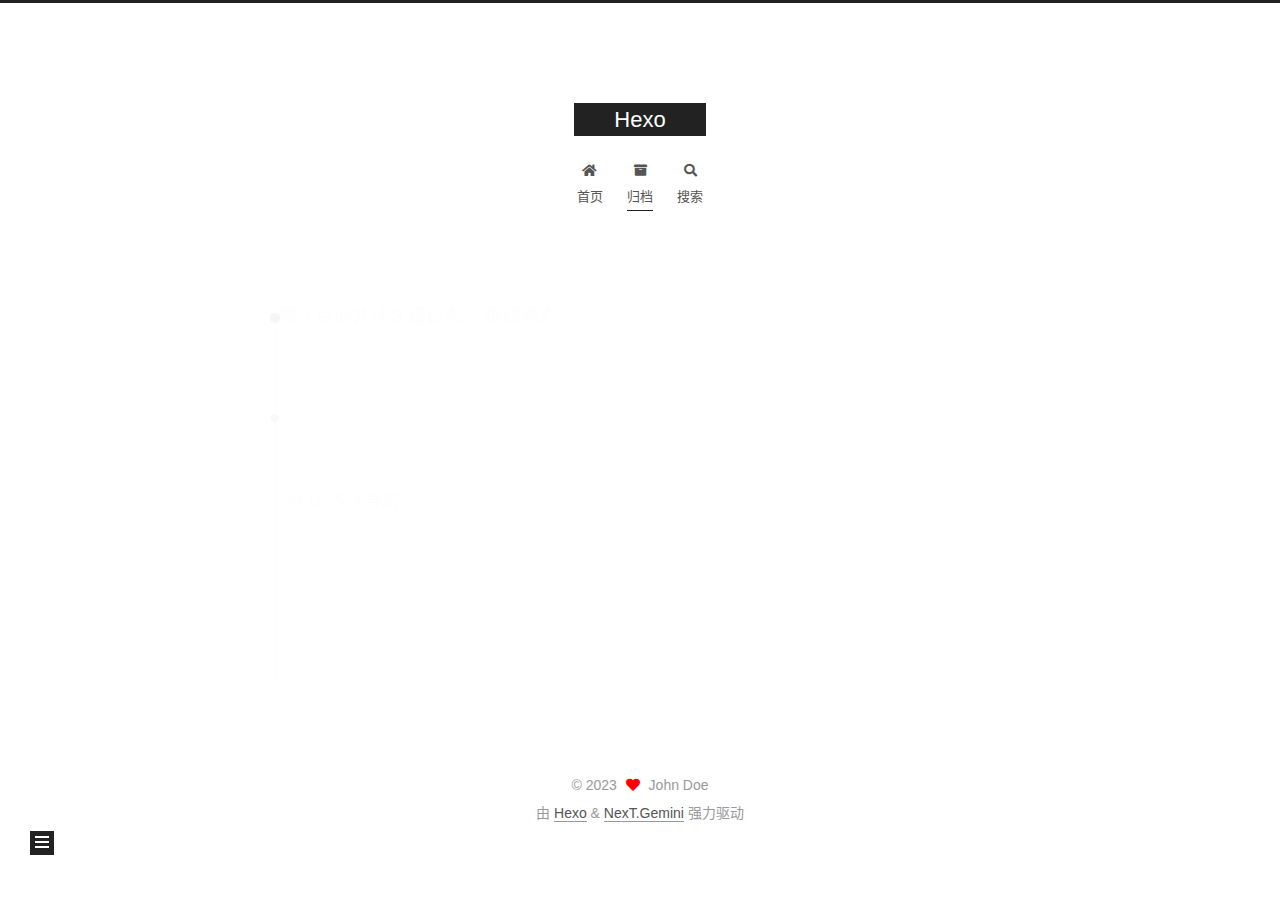
<file: archives/index.html>
<!DOCTYPE html>
<html lang="zh-CN">
<head>
  <meta charset="UTF-8">
<meta name="viewport" content="width=device-width, initial-scale=1, maximum-scale=2">
<meta name="theme-color" content="#222">
<meta name="generator" content="Hexo 6.3.0">
  <link rel="apple-touch-icon" sizes="180x180" href="/images/apple-touch-icon-next.png">
  <link rel="icon" type="image/png" sizes="32x32" href="/images/favicon-32x32-next.png">
  <link rel="icon" type="image/png" sizes="16x16" href="/images/favicon-16x16-next.png">
  <link rel="mask-icon" href="/images/logo.svg" color="#222">

<link rel="stylesheet" href="/css/main.css">


<link rel="stylesheet" href="/lib/font-awesome/css/all.min.css">

<script id="hexo-configurations">
    var NexT = window.NexT || {};
    var CONFIG = {"hostname":"example.com","root":"/","scheme":"Gemini","version":"7.8.0","exturl":false,"sidebar":{"position":"left","display":"post","padding":18,"offset":12,"onmobile":false},"copycode":{"enable":false,"show_result":false,"style":null},"back2top":{"enable":true,"sidebar":false,"scrollpercent":false},"bookmark":{"enable":false,"color":"#222","save":"auto"},"fancybox":false,"mediumzoom":false,"lazyload":false,"pangu":false,"comments":{"style":"tabs","active":null,"storage":true,"lazyload":false,"nav":null},"algolia":{"hits":{"per_page":10},"labels":{"input_placeholder":"Search for Posts","hits_empty":"We didn't find any results for the search: ${query}","hits_stats":"${hits} results found in ${time} ms"}},"localsearch":{"enable":true,"trigger":"auto","top_n_per_article":1,"unescape":false,"preload":false},"motion":{"enable":true,"async":false,"transition":{"post_block":"fadeIn","post_header":"slideDownIn","post_body":"slideDownIn","coll_header":"slideLeftIn","sidebar":"slideUpIn"}},"path":"search.xml"};
  </script>

  <meta property="og:type" content="website">
<meta property="og:title" content="Hexo">
<meta property="og:url" content="http://example.com/archives/index.html">
<meta property="og:site_name" content="Hexo">
<meta property="og:locale" content="zh_CN">
<meta property="article:author" content="John Doe">
<meta name="twitter:card" content="summary">

<link rel="canonical" href="http://example.com/archives/">


<script id="page-configurations">
  // https://hexo.io/docs/variables.html
  CONFIG.page = {
    sidebar: "",
    isHome : false,
    isPost : false,
    lang   : 'zh-CN'
  };
</script>

  <title>归档 | Hexo</title>
  






  <noscript>
  <style>
  .use-motion .brand,
  .use-motion .menu-item,
  .sidebar-inner,
  .use-motion .post-block,
  .use-motion .pagination,
  .use-motion .comments,
  .use-motion .post-header,
  .use-motion .post-body,
  .use-motion .collection-header { opacity: initial; }

  .use-motion .site-title,
  .use-motion .site-subtitle {
    opacity: initial;
    top: initial;
  }

  .use-motion .logo-line-before i { left: initial; }
  .use-motion .logo-line-after i { right: initial; }
  </style>
</noscript>

</head>

<body itemscope itemtype="http://schema.org/WebPage">
  <div class="container use-motion">
    <div class="headband"></div>

    <header class="header" itemscope itemtype="http://schema.org/WPHeader">
      <div class="header-inner"><div class="site-brand-container">
  <div class="site-nav-toggle">
    <div class="toggle" aria-label="切换导航栏">
      <span class="toggle-line toggle-line-first"></span>
      <span class="toggle-line toggle-line-middle"></span>
      <span class="toggle-line toggle-line-last"></span>
    </div>
  </div>

  <div class="site-meta">

    <a href="/" class="brand" rel="start">
      <span class="logo-line-before"><i></i></span>
      <h1 class="site-title">Hexo</h1>
      <span class="logo-line-after"><i></i></span>
    </a>
  </div>

  <div class="site-nav-right">
    <div class="toggle popup-trigger">
        <i class="fa fa-search fa-fw fa-lg"></i>
    </div>
  </div>
</div>




<nav class="site-nav">
  <ul id="menu" class="main-menu menu">
        <li class="menu-item menu-item-home">

    <a href="/" rel="section"><i class="fa fa-home fa-fw"></i>首页</a>

  </li>
        <li class="menu-item menu-item-archives">

    <a href="/archives/" rel="section"><i class="fa fa-archive fa-fw"></i>归档</a>

  </li>
      <li class="menu-item menu-item-search">
        <a role="button" class="popup-trigger"><i class="fa fa-search fa-fw"></i>搜索
        </a>
      </li>
  </ul>
</nav>



  <div class="search-pop-overlay">
    <div class="popup search-popup">
        <div class="search-header">
  <span class="search-icon">
    <i class="fa fa-search"></i>
  </span>
  <div class="search-input-container">
    <input autocomplete="off" autocapitalize="off"
           placeholder="搜索..." spellcheck="false"
           type="search" class="search-input">
  </div>
  <span class="popup-btn-close">
    <i class="fa fa-times-circle"></i>
  </span>
</div>
<div id="search-result">
  <div id="no-result">
    <i class="fa fa-spinner fa-pulse fa-5x fa-fw"></i>
  </div>
</div>

    </div>
  </div>

</div>
    </header>

    
  <div class="back-to-top">
    <i class="fa fa-arrow-up"></i>
    <span>0%</span>
  </div>


    <main class="main">
      <div class="main-inner">
        <div class="content-wrap">
          

          <div class="content archive">
            

  
  
  
  <div class="post-block">
    <div class="posts-collapse">
      <div class="collection-title">
        <span class="collection-header">嗯..! 目前共计 3 篇日志。 继续努力。</span>
      </div>

      
    <div class="collection-year">
      <span class="collection-header">2023</span>
    </div>

  <article itemscope itemtype="http://schema.org/Article">
    <header class="post-header">

      <div class="post-meta">
        <time itemprop="dateCreated"
              datetime="2023-04-15T12:15:48+08:00"
              content="2023-04-15">
          04-15
        </time>
      </div>

      <div class="post-title">
          <a class="post-title-link" href="/2023/04/15/%E4%B8%AA%E4%BA%BA%E5%AF%BC%E8%88%AA/" itemprop="url">
            <span itemprop="name">个人导航</span>
          </a>
      </div>

    </header>
  </article>

  <article itemscope itemtype="http://schema.org/Article">
    <header class="post-header">

      <div class="post-meta">
        <time itemprop="dateCreated"
              datetime="2023-04-13T15:03:13+08:00"
              content="2023-04-13">
          04-13
        </time>
      </div>

      <div class="post-title">
          <a class="post-title-link" href="/2023/04/13/%E5%88%9D%E5%A7%8B%E5%8C%96/" itemprop="url">
            <span itemprop="name">初始化</span>
          </a>
      </div>

    </header>
  </article>

  <article itemscope itemtype="http://schema.org/Article">
    <header class="post-header">

      <div class="post-meta">
        <time itemprop="dateCreated"
              datetime="2023-04-13T14:50:06+08:00"
              content="2023-04-13">
          04-13
        </time>
      </div>

      <div class="post-title">
          <a class="post-title-link" href="/2023/04/13/hello-world/" itemprop="url">
            <span itemprop="name">Hello World</span>
          </a>
      </div>

    </header>
  </article>


    </div>
  </div>
  
  
  

  



          </div>
          

<script>
  window.addEventListener('tabs:register', () => {
    let { activeClass } = CONFIG.comments;
    if (CONFIG.comments.storage) {
      activeClass = localStorage.getItem('comments_active') || activeClass;
    }
    if (activeClass) {
      let activeTab = document.querySelector(`a[href="#comment-${activeClass}"]`);
      if (activeTab) {
        activeTab.click();
      }
    }
  });
  if (CONFIG.comments.storage) {
    window.addEventListener('tabs:click', event => {
      if (!event.target.matches('.tabs-comment .tab-content .tab-pane')) return;
      let commentClass = event.target.classList[1];
      localStorage.setItem('comments_active', commentClass);
    });
  }
</script>

        </div>
          
  
  <div class="toggle sidebar-toggle">
    <span class="toggle-line toggle-line-first"></span>
    <span class="toggle-line toggle-line-middle"></span>
    <span class="toggle-line toggle-line-last"></span>
  </div>

  <aside class="sidebar">
    <div class="sidebar-inner">

      <ul class="sidebar-nav motion-element">
        <li class="sidebar-nav-toc">
          文章目录
        </li>
        <li class="sidebar-nav-overview">
          站点概览
        </li>
      </ul>

      <!--noindex-->
      <div class="post-toc-wrap sidebar-panel">
      </div>
      <!--/noindex-->

      <div class="site-overview-wrap sidebar-panel">
        <div class="site-author motion-element" itemprop="author" itemscope itemtype="http://schema.org/Person">
  <p class="site-author-name" itemprop="name">John Doe</p>
  <div class="site-description" itemprop="description"></div>
</div>
<div class="site-state-wrap motion-element">
  <nav class="site-state">
      <div class="site-state-item site-state-posts">
          <a href="/archives/">
        
          <span class="site-state-item-count">3</span>
          <span class="site-state-item-name">日志</span>
        </a>
      </div>
  </nav>
</div>



      </div>

    </div>
  </aside>
  <div id="sidebar-dimmer"></div>


      </div>
    </main>

    <footer class="footer">
      <div class="footer-inner">
        

        

<div class="copyright">
  
  &copy; 
  <span itemprop="copyrightYear">2023</span>
  <span class="with-love">
    <i class="fa fa-heart"></i>
  </span>
  <span class="author" itemprop="copyrightHolder">John Doe</span>
</div>
  <div class="powered-by">由 <a href="https://hexo.io/" class="theme-link" rel="noopener" target="_blank">Hexo</a> & <a href="https://theme-next.org/" class="theme-link" rel="noopener" target="_blank">NexT.Gemini</a> 强力驱动
  </div>

        








      </div>
    </footer>
  </div>

  
  <script src="/lib/anime.min.js"></script>
  <script src="/lib/velocity/velocity.min.js"></script>
  <script src="/lib/velocity/velocity.ui.min.js"></script>

<script src="/js/utils.js"></script>

<script src="/js/motion.js"></script>


<script src="/js/schemes/pisces.js"></script>


<script src="/js/next-boot.js"></script>




  




  
<script src="/js/local-search.js"></script>













  

  

</body>
</html>
</file>
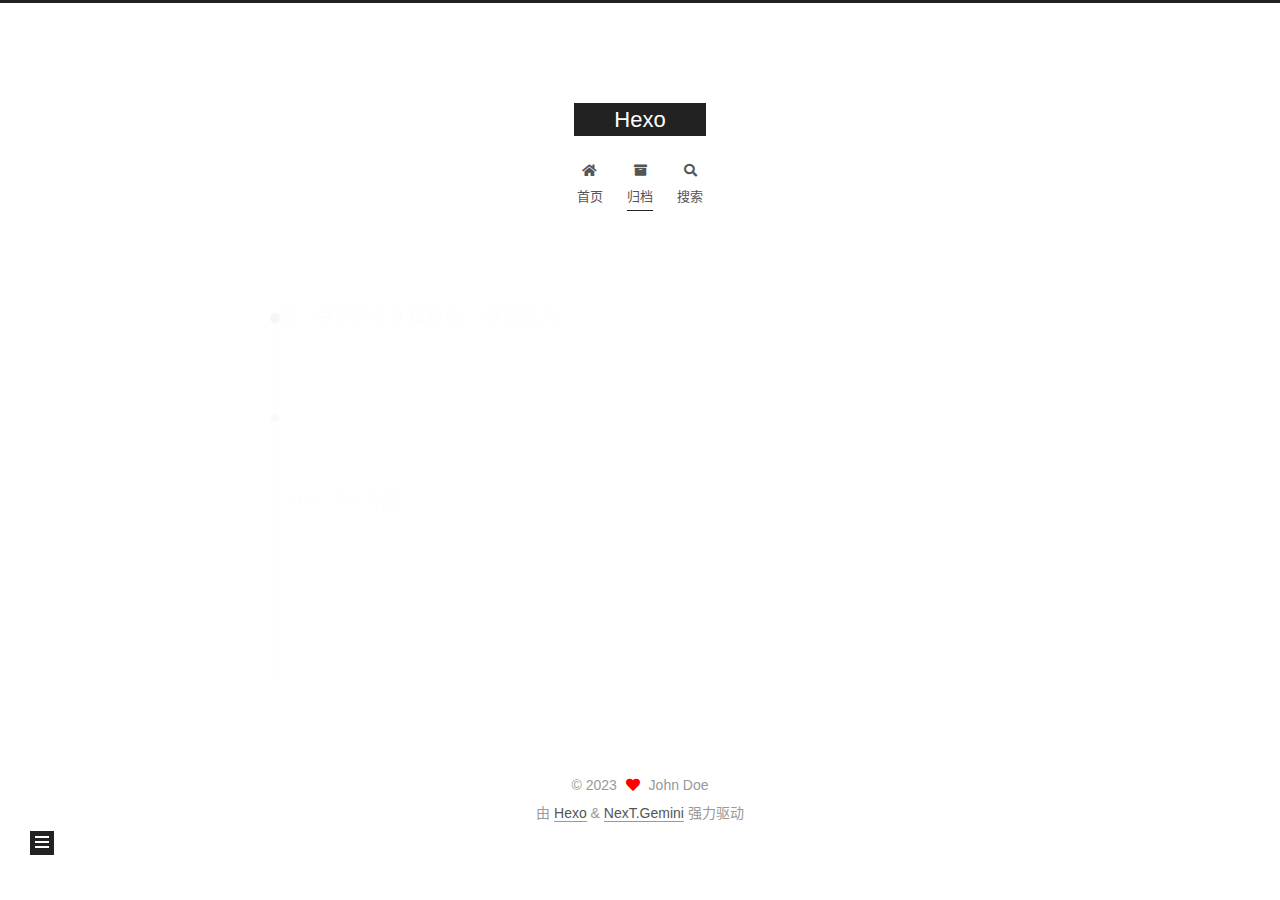
<file: archives/2023/index.html>
<!DOCTYPE html>
<html lang="zh-CN">
<head>
  <meta charset="UTF-8">
<meta name="viewport" content="width=device-width, initial-scale=1, maximum-scale=2">
<meta name="theme-color" content="#222">
<meta name="generator" content="Hexo 6.3.0">
  <link rel="apple-touch-icon" sizes="180x180" href="/images/apple-touch-icon-next.png">
  <link rel="icon" type="image/png" sizes="32x32" href="/images/favicon-32x32-next.png">
  <link rel="icon" type="image/png" sizes="16x16" href="/images/favicon-16x16-next.png">
  <link rel="mask-icon" href="/images/logo.svg" color="#222">

<link rel="stylesheet" href="/css/main.css">


<link rel="stylesheet" href="/lib/font-awesome/css/all.min.css">

<script id="hexo-configurations">
    var NexT = window.NexT || {};
    var CONFIG = {"hostname":"example.com","root":"/","scheme":"Gemini","version":"7.8.0","exturl":false,"sidebar":{"position":"left","display":"post","padding":18,"offset":12,"onmobile":false},"copycode":{"enable":false,"show_result":false,"style":null},"back2top":{"enable":true,"sidebar":false,"scrollpercent":false},"bookmark":{"enable":false,"color":"#222","save":"auto"},"fancybox":false,"mediumzoom":false,"lazyload":false,"pangu":false,"comments":{"style":"tabs","active":null,"storage":true,"lazyload":false,"nav":null},"algolia":{"hits":{"per_page":10},"labels":{"input_placeholder":"Search for Posts","hits_empty":"We didn't find any results for the search: ${query}","hits_stats":"${hits} results found in ${time} ms"}},"localsearch":{"enable":true,"trigger":"auto","top_n_per_article":1,"unescape":false,"preload":false},"motion":{"enable":true,"async":false,"transition":{"post_block":"fadeIn","post_header":"slideDownIn","post_body":"slideDownIn","coll_header":"slideLeftIn","sidebar":"slideUpIn"}},"path":"search.xml"};
  </script>

  <meta property="og:type" content="website">
<meta property="og:title" content="Hexo">
<meta property="og:url" content="http://example.com/archives/2023/index.html">
<meta property="og:site_name" content="Hexo">
<meta property="og:locale" content="zh_CN">
<meta property="article:author" content="John Doe">
<meta name="twitter:card" content="summary">

<link rel="canonical" href="http://example.com/archives/2023/">


<script id="page-configurations">
  // https://hexo.io/docs/variables.html
  CONFIG.page = {
    sidebar: "",
    isHome : false,
    isPost : false,
    lang   : 'zh-CN'
  };
</script>

  <title>归档 | Hexo</title>
  






  <noscript>
  <style>
  .use-motion .brand,
  .use-motion .menu-item,
  .sidebar-inner,
  .use-motion .post-block,
  .use-motion .pagination,
  .use-motion .comments,
  .use-motion .post-header,
  .use-motion .post-body,
  .use-motion .collection-header { opacity: initial; }

  .use-motion .site-title,
  .use-motion .site-subtitle {
    opacity: initial;
    top: initial;
  }

  .use-motion .logo-line-before i { left: initial; }
  .use-motion .logo-line-after i { right: initial; }
  </style>
</noscript>

</head>

<body itemscope itemtype="http://schema.org/WebPage">
  <div class="container use-motion">
    <div class="headband"></div>

    <header class="header" itemscope itemtype="http://schema.org/WPHeader">
      <div class="header-inner"><div class="site-brand-container">
  <div class="site-nav-toggle">
    <div class="toggle" aria-label="切换导航栏">
      <span class="toggle-line toggle-line-first"></span>
      <span class="toggle-line toggle-line-middle"></span>
      <span class="toggle-line toggle-line-last"></span>
    </div>
  </div>

  <div class="site-meta">

    <a href="/" class="brand" rel="start">
      <span class="logo-line-before"><i></i></span>
      <h1 class="site-title">Hexo</h1>
      <span class="logo-line-after"><i></i></span>
    </a>
  </div>

  <div class="site-nav-right">
    <div class="toggle popup-trigger">
        <i class="fa fa-search fa-fw fa-lg"></i>
    </div>
  </div>
</div>




<nav class="site-nav">
  <ul id="menu" class="main-menu menu">
        <li class="menu-item menu-item-home">

    <a href="/" rel="section"><i class="fa fa-home fa-fw"></i>首页</a>

  </li>
        <li class="menu-item menu-item-archives">

    <a href="/archives/" rel="section"><i class="fa fa-archive fa-fw"></i>归档</a>

  </li>
      <li class="menu-item menu-item-search">
        <a role="button" class="popup-trigger"><i class="fa fa-search fa-fw"></i>搜索
        </a>
      </li>
  </ul>
</nav>



  <div class="search-pop-overlay">
    <div class="popup search-popup">
        <div class="search-header">
  <span class="search-icon">
    <i class="fa fa-search"></i>
  </span>
  <div class="search-input-container">
    <input autocomplete="off" autocapitalize="off"
           placeholder="搜索..." spellcheck="false"
           type="search" class="search-input">
  </div>
  <span class="popup-btn-close">
    <i class="fa fa-times-circle"></i>
  </span>
</div>
<div id="search-result">
  <div id="no-result">
    <i class="fa fa-spinner fa-pulse fa-5x fa-fw"></i>
  </div>
</div>

    </div>
  </div>

</div>
    </header>

    
  <div class="back-to-top">
    <i class="fa fa-arrow-up"></i>
    <span>0%</span>
  </div>


    <main class="main">
      <div class="main-inner">
        <div class="content-wrap">
          

          <div class="content archive">
            

  
  
  
  <div class="post-block">
    <div class="posts-collapse">
      <div class="collection-title">
        <span class="collection-header">嗯..! 目前共计 3 篇日志。 继续努力。</span>
      </div>

      
    <div class="collection-year">
      <span class="collection-header">2023</span>
    </div>

  <article itemscope itemtype="http://schema.org/Article">
    <header class="post-header">

      <div class="post-meta">
        <time itemprop="dateCreated"
              datetime="2023-04-15T12:15:48+08:00"
              content="2023-04-15">
          04-15
        </time>
      </div>

      <div class="post-title">
          <a class="post-title-link" href="/2023/04/15/%E4%B8%AA%E4%BA%BA%E5%AF%BC%E8%88%AA/" itemprop="url">
            <span itemprop="name">个人导航</span>
          </a>
      </div>

    </header>
  </article>

  <article itemscope itemtype="http://schema.org/Article">
    <header class="post-header">

      <div class="post-meta">
        <time itemprop="dateCreated"
              datetime="2023-04-13T15:03:13+08:00"
              content="2023-04-13">
          04-13
        </time>
      </div>

      <div class="post-title">
          <a class="post-title-link" href="/2023/04/13/%E5%88%9D%E5%A7%8B%E5%8C%96/" itemprop="url">
            <span itemprop="name">初始化</span>
          </a>
      </div>

    </header>
  </article>

  <article itemscope itemtype="http://schema.org/Article">
    <header class="post-header">

      <div class="post-meta">
        <time itemprop="dateCreated"
              datetime="2023-04-13T14:50:06+08:00"
              content="2023-04-13">
          04-13
        </time>
      </div>

      <div class="post-title">
          <a class="post-title-link" href="/2023/04/13/hello-world/" itemprop="url">
            <span itemprop="name">Hello World</span>
          </a>
      </div>

    </header>
  </article>


    </div>
  </div>
  
  
  

  



          </div>
          

<script>
  window.addEventListener('tabs:register', () => {
    let { activeClass } = CONFIG.comments;
    if (CONFIG.comments.storage) {
      activeClass = localStorage.getItem('comments_active') || activeClass;
    }
    if (activeClass) {
      let activeTab = document.querySelector(`a[href="#comment-${activeClass}"]`);
      if (activeTab) {
        activeTab.click();
      }
    }
  });
  if (CONFIG.comments.storage) {
    window.addEventListener('tabs:click', event => {
      if (!event.target.matches('.tabs-comment .tab-content .tab-pane')) return;
      let commentClass = event.target.classList[1];
      localStorage.setItem('comments_active', commentClass);
    });
  }
</script>

        </div>
          
  
  <div class="toggle sidebar-toggle">
    <span class="toggle-line toggle-line-first"></span>
    <span class="toggle-line toggle-line-middle"></span>
    <span class="toggle-line toggle-line-last"></span>
  </div>

  <aside class="sidebar">
    <div class="sidebar-inner">

      <ul class="sidebar-nav motion-element">
        <li class="sidebar-nav-toc">
          文章目录
        </li>
        <li class="sidebar-nav-overview">
          站点概览
        </li>
      </ul>

      <!--noindex-->
      <div class="post-toc-wrap sidebar-panel">
      </div>
      <!--/noindex-->

      <div class="site-overview-wrap sidebar-panel">
        <div class="site-author motion-element" itemprop="author" itemscope itemtype="http://schema.org/Person">
  <p class="site-author-name" itemprop="name">John Doe</p>
  <div class="site-description" itemprop="description"></div>
</div>
<div class="site-state-wrap motion-element">
  <nav class="site-state">
      <div class="site-state-item site-state-posts">
          <a href="/archives/">
        
          <span class="site-state-item-count">3</span>
          <span class="site-state-item-name">日志</span>
        </a>
      </div>
  </nav>
</div>



      </div>

    </div>
  </aside>
  <div id="sidebar-dimmer"></div>


      </div>
    </main>

    <footer class="footer">
      <div class="footer-inner">
        

        

<div class="copyright">
  
  &copy; 
  <span itemprop="copyrightYear">2023</span>
  <span class="with-love">
    <i class="fa fa-heart"></i>
  </span>
  <span class="author" itemprop="copyrightHolder">John Doe</span>
</div>
  <div class="powered-by">由 <a href="https://hexo.io/" class="theme-link" rel="noopener" target="_blank">Hexo</a> & <a href="https://theme-next.org/" class="theme-link" rel="noopener" target="_blank">NexT.Gemini</a> 强力驱动
  </div>

        








      </div>
    </footer>
  </div>

  
  <script src="/lib/anime.min.js"></script>
  <script src="/lib/velocity/velocity.min.js"></script>
  <script src="/lib/velocity/velocity.ui.min.js"></script>

<script src="/js/utils.js"></script>

<script src="/js/motion.js"></script>


<script src="/js/schemes/pisces.js"></script>


<script src="/js/next-boot.js"></script>




  




  
<script src="/js/local-search.js"></script>













  

  

</body>
</html>
</file>
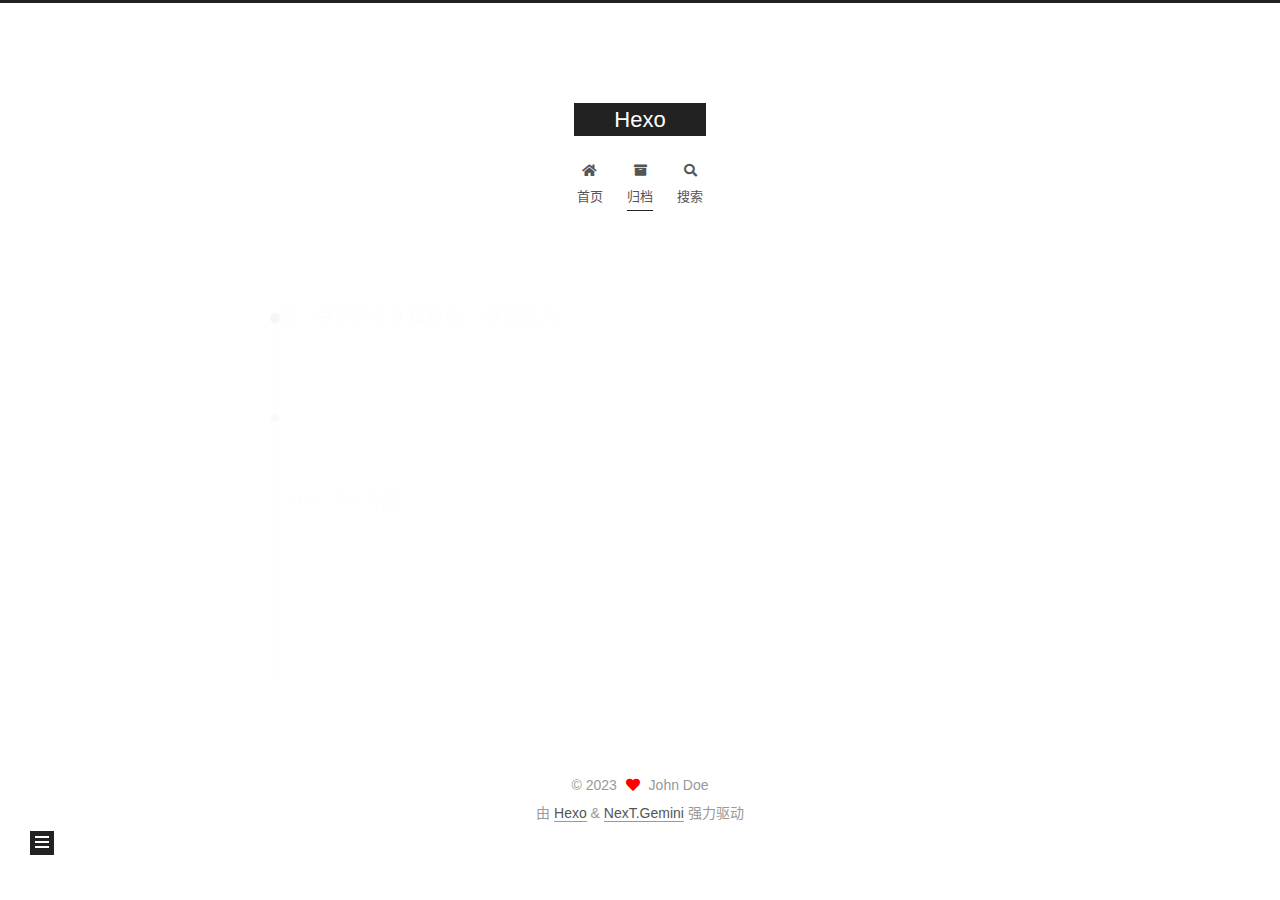
<file: archives/2023/04/index.html>
<!DOCTYPE html>
<html lang="zh-CN">
<head>
  <meta charset="UTF-8">
<meta name="viewport" content="width=device-width, initial-scale=1, maximum-scale=2">
<meta name="theme-color" content="#222">
<meta name="generator" content="Hexo 6.3.0">
  <link rel="apple-touch-icon" sizes="180x180" href="/images/apple-touch-icon-next.png">
  <link rel="icon" type="image/png" sizes="32x32" href="/images/favicon-32x32-next.png">
  <link rel="icon" type="image/png" sizes="16x16" href="/images/favicon-16x16-next.png">
  <link rel="mask-icon" href="/images/logo.svg" color="#222">

<link rel="stylesheet" href="/css/main.css">


<link rel="stylesheet" href="/lib/font-awesome/css/all.min.css">

<script id="hexo-configurations">
    var NexT = window.NexT || {};
    var CONFIG = {"hostname":"example.com","root":"/","scheme":"Gemini","version":"7.8.0","exturl":false,"sidebar":{"position":"left","display":"post","padding":18,"offset":12,"onmobile":false},"copycode":{"enable":false,"show_result":false,"style":null},"back2top":{"enable":true,"sidebar":false,"scrollpercent":false},"bookmark":{"enable":false,"color":"#222","save":"auto"},"fancybox":false,"mediumzoom":false,"lazyload":false,"pangu":false,"comments":{"style":"tabs","active":null,"storage":true,"lazyload":false,"nav":null},"algolia":{"hits":{"per_page":10},"labels":{"input_placeholder":"Search for Posts","hits_empty":"We didn't find any results for the search: ${query}","hits_stats":"${hits} results found in ${time} ms"}},"localsearch":{"enable":true,"trigger":"auto","top_n_per_article":1,"unescape":false,"preload":false},"motion":{"enable":true,"async":false,"transition":{"post_block":"fadeIn","post_header":"slideDownIn","post_body":"slideDownIn","coll_header":"slideLeftIn","sidebar":"slideUpIn"}},"path":"search.xml"};
  </script>

  <meta property="og:type" content="website">
<meta property="og:title" content="Hexo">
<meta property="og:url" content="http://example.com/archives/2023/04/index.html">
<meta property="og:site_name" content="Hexo">
<meta property="og:locale" content="zh_CN">
<meta property="article:author" content="John Doe">
<meta name="twitter:card" content="summary">

<link rel="canonical" href="http://example.com/archives/2023/04/">


<script id="page-configurations">
  // https://hexo.io/docs/variables.html
  CONFIG.page = {
    sidebar: "",
    isHome : false,
    isPost : false,
    lang   : 'zh-CN'
  };
</script>

  <title>归档 | Hexo</title>
  






  <noscript>
  <style>
  .use-motion .brand,
  .use-motion .menu-item,
  .sidebar-inner,
  .use-motion .post-block,
  .use-motion .pagination,
  .use-motion .comments,
  .use-motion .post-header,
  .use-motion .post-body,
  .use-motion .collection-header { opacity: initial; }

  .use-motion .site-title,
  .use-motion .site-subtitle {
    opacity: initial;
    top: initial;
  }

  .use-motion .logo-line-before i { left: initial; }
  .use-motion .logo-line-after i { right: initial; }
  </style>
</noscript>

</head>

<body itemscope itemtype="http://schema.org/WebPage">
  <div class="container use-motion">
    <div class="headband"></div>

    <header class="header" itemscope itemtype="http://schema.org/WPHeader">
      <div class="header-inner"><div class="site-brand-container">
  <div class="site-nav-toggle">
    <div class="toggle" aria-label="切换导航栏">
      <span class="toggle-line toggle-line-first"></span>
      <span class="toggle-line toggle-line-middle"></span>
      <span class="toggle-line toggle-line-last"></span>
    </div>
  </div>

  <div class="site-meta">

    <a href="/" class="brand" rel="start">
      <span class="logo-line-before"><i></i></span>
      <h1 class="site-title">Hexo</h1>
      <span class="logo-line-after"><i></i></span>
    </a>
  </div>

  <div class="site-nav-right">
    <div class="toggle popup-trigger">
        <i class="fa fa-search fa-fw fa-lg"></i>
    </div>
  </div>
</div>




<nav class="site-nav">
  <ul id="menu" class="main-menu menu">
        <li class="menu-item menu-item-home">

    <a href="/" rel="section"><i class="fa fa-home fa-fw"></i>首页</a>

  </li>
        <li class="menu-item menu-item-archives">

    <a href="/archives/" rel="section"><i class="fa fa-archive fa-fw"></i>归档</a>

  </li>
      <li class="menu-item menu-item-search">
        <a role="button" class="popup-trigger"><i class="fa fa-search fa-fw"></i>搜索
        </a>
      </li>
  </ul>
</nav>



  <div class="search-pop-overlay">
    <div class="popup search-popup">
        <div class="search-header">
  <span class="search-icon">
    <i class="fa fa-search"></i>
  </span>
  <div class="search-input-container">
    <input autocomplete="off" autocapitalize="off"
           placeholder="搜索..." spellcheck="false"
           type="search" class="search-input">
  </div>
  <span class="popup-btn-close">
    <i class="fa fa-times-circle"></i>
  </span>
</div>
<div id="search-result">
  <div id="no-result">
    <i class="fa fa-spinner fa-pulse fa-5x fa-fw"></i>
  </div>
</div>

    </div>
  </div>

</div>
    </header>

    
  <div class="back-to-top">
    <i class="fa fa-arrow-up"></i>
    <span>0%</span>
  </div>


    <main class="main">
      <div class="main-inner">
        <div class="content-wrap">
          

          <div class="content archive">
            

  
  
  
  <div class="post-block">
    <div class="posts-collapse">
      <div class="collection-title">
        <span class="collection-header">嗯..! 目前共计 3 篇日志。 继续努力。</span>
      </div>

      
    <div class="collection-year">
      <span class="collection-header">2023</span>
    </div>

  <article itemscope itemtype="http://schema.org/Article">
    <header class="post-header">

      <div class="post-meta">
        <time itemprop="dateCreated"
              datetime="2023-04-15T12:15:48+08:00"
              content="2023-04-15">
          04-15
        </time>
      </div>

      <div class="post-title">
          <a class="post-title-link" href="/2023/04/15/%E4%B8%AA%E4%BA%BA%E5%AF%BC%E8%88%AA/" itemprop="url">
            <span itemprop="name">个人导航</span>
          </a>
      </div>

    </header>
  </article>

  <article itemscope itemtype="http://schema.org/Article">
    <header class="post-header">

      <div class="post-meta">
        <time itemprop="dateCreated"
              datetime="2023-04-13T15:03:13+08:00"
              content="2023-04-13">
          04-13
        </time>
      </div>

      <div class="post-title">
          <a class="post-title-link" href="/2023/04/13/%E5%88%9D%E5%A7%8B%E5%8C%96/" itemprop="url">
            <span itemprop="name">初始化</span>
          </a>
      </div>

    </header>
  </article>

  <article itemscope itemtype="http://schema.org/Article">
    <header class="post-header">

      <div class="post-meta">
        <time itemprop="dateCreated"
              datetime="2023-04-13T14:50:06+08:00"
              content="2023-04-13">
          04-13
        </time>
      </div>

      <div class="post-title">
          <a class="post-title-link" href="/2023/04/13/hello-world/" itemprop="url">
            <span itemprop="name">Hello World</span>
          </a>
      </div>

    </header>
  </article>


    </div>
  </div>
  
  
  

  



          </div>
          

<script>
  window.addEventListener('tabs:register', () => {
    let { activeClass } = CONFIG.comments;
    if (CONFIG.comments.storage) {
      activeClass = localStorage.getItem('comments_active') || activeClass;
    }
    if (activeClass) {
      let activeTab = document.querySelector(`a[href="#comment-${activeClass}"]`);
      if (activeTab) {
        activeTab.click();
      }
    }
  });
  if (CONFIG.comments.storage) {
    window.addEventListener('tabs:click', event => {
      if (!event.target.matches('.tabs-comment .tab-content .tab-pane')) return;
      let commentClass = event.target.classList[1];
      localStorage.setItem('comments_active', commentClass);
    });
  }
</script>

        </div>
          
  
  <div class="toggle sidebar-toggle">
    <span class="toggle-line toggle-line-first"></span>
    <span class="toggle-line toggle-line-middle"></span>
    <span class="toggle-line toggle-line-last"></span>
  </div>

  <aside class="sidebar">
    <div class="sidebar-inner">

      <ul class="sidebar-nav motion-element">
        <li class="sidebar-nav-toc">
          文章目录
        </li>
        <li class="sidebar-nav-overview">
          站点概览
        </li>
      </ul>

      <!--noindex-->
      <div class="post-toc-wrap sidebar-panel">
      </div>
      <!--/noindex-->

      <div class="site-overview-wrap sidebar-panel">
        <div class="site-author motion-element" itemprop="author" itemscope itemtype="http://schema.org/Person">
  <p class="site-author-name" itemprop="name">John Doe</p>
  <div class="site-description" itemprop="description"></div>
</div>
<div class="site-state-wrap motion-element">
  <nav class="site-state">
      <div class="site-state-item site-state-posts">
          <a href="/archives/">
        
          <span class="site-state-item-count">3</span>
          <span class="site-state-item-name">日志</span>
        </a>
      </div>
  </nav>
</div>



      </div>

    </div>
  </aside>
  <div id="sidebar-dimmer"></div>


      </div>
    </main>

    <footer class="footer">
      <div class="footer-inner">
        

        

<div class="copyright">
  
  &copy; 
  <span itemprop="copyrightYear">2023</span>
  <span class="with-love">
    <i class="fa fa-heart"></i>
  </span>
  <span class="author" itemprop="copyrightHolder">John Doe</span>
</div>
  <div class="powered-by">由 <a href="https://hexo.io/" class="theme-link" rel="noopener" target="_blank">Hexo</a> & <a href="https://theme-next.org/" class="theme-link" rel="noopener" target="_blank">NexT.Gemini</a> 强力驱动
  </div>

        








      </div>
    </footer>
  </div>

  
  <script src="/lib/anime.min.js"></script>
  <script src="/lib/velocity/velocity.min.js"></script>
  <script src="/lib/velocity/velocity.ui.min.js"></script>

<script src="/js/utils.js"></script>

<script src="/js/motion.js"></script>


<script src="/js/schemes/pisces.js"></script>


<script src="/js/next-boot.js"></script>




  




  
<script src="/js/local-search.js"></script>













  

  

</body>
</html>
</file>
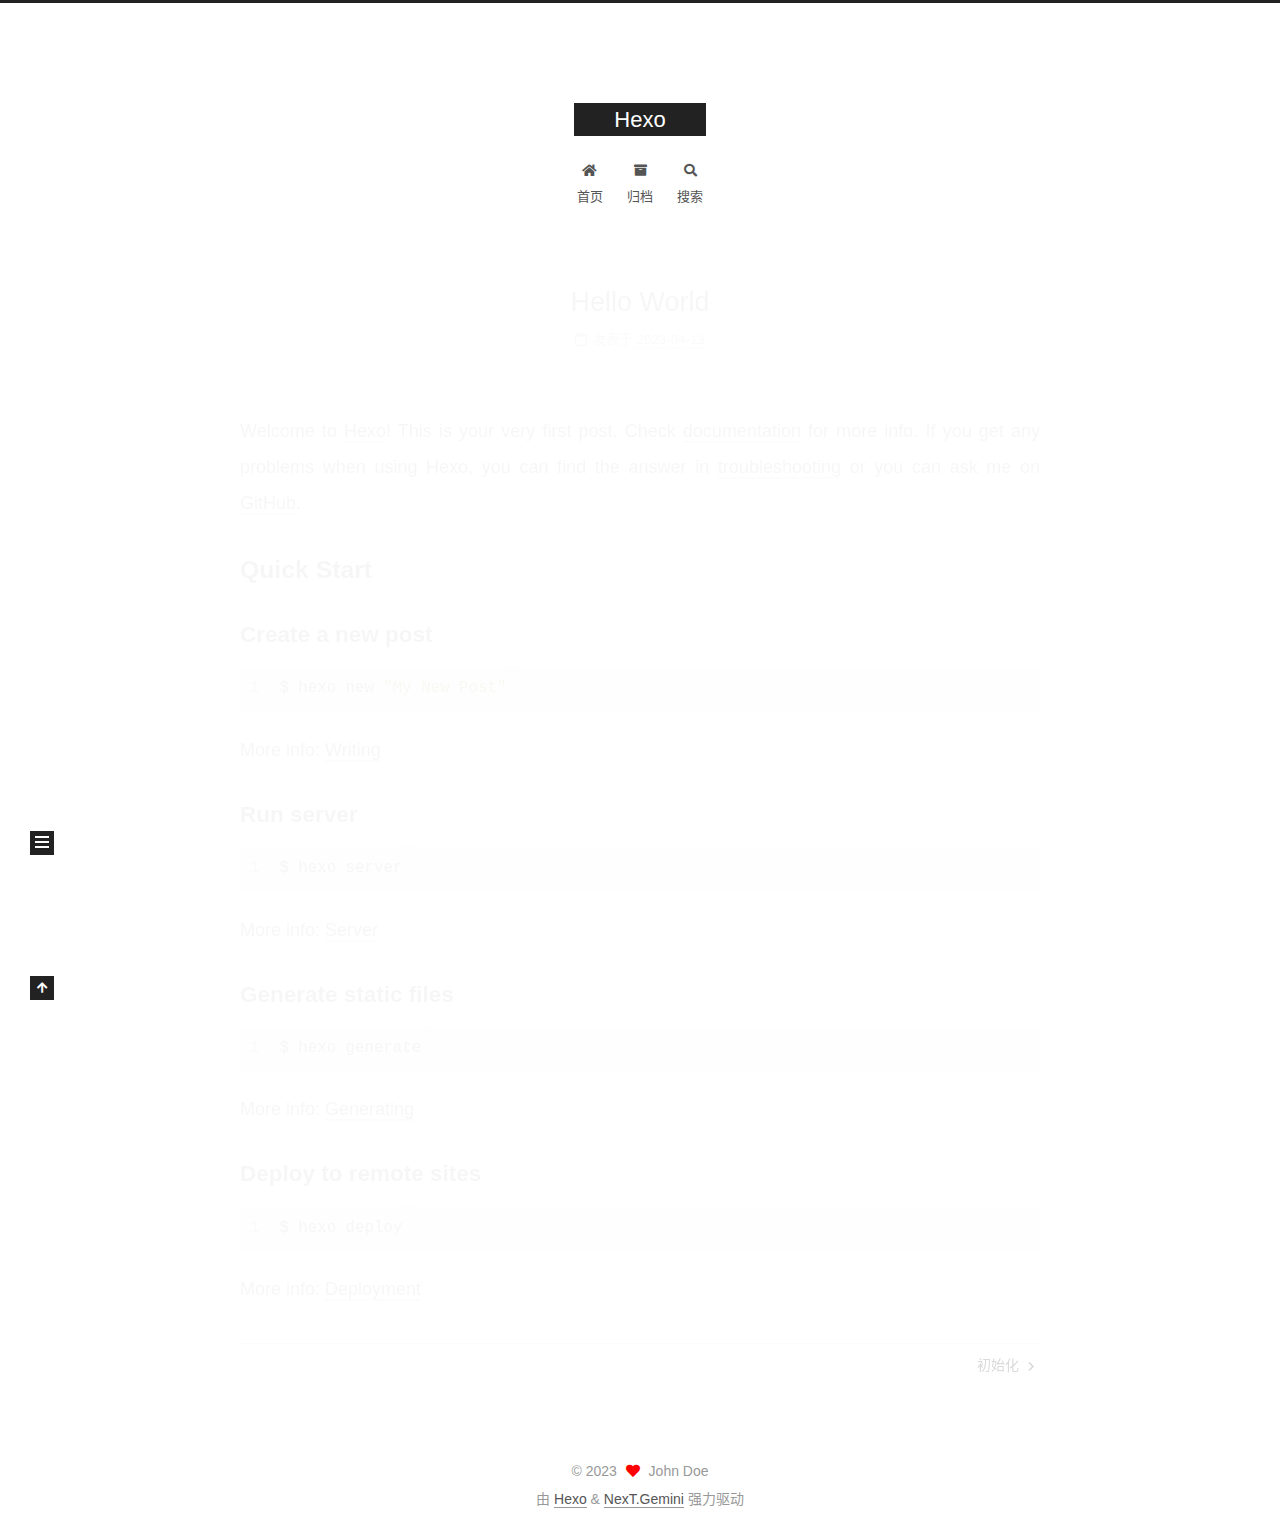
<file: 2023/04/13/hello-world/index.html>
<!DOCTYPE html>
<html lang="zh-CN">
<head>
  <meta charset="UTF-8">
<meta name="viewport" content="width=device-width, initial-scale=1, maximum-scale=2">
<meta name="theme-color" content="#222">
<meta name="generator" content="Hexo 6.3.0">
  <link rel="apple-touch-icon" sizes="180x180" href="/images/apple-touch-icon-next.png">
  <link rel="icon" type="image/png" sizes="32x32" href="/images/favicon-32x32-next.png">
  <link rel="icon" type="image/png" sizes="16x16" href="/images/favicon-16x16-next.png">
  <link rel="mask-icon" href="/images/logo.svg" color="#222">

<link rel="stylesheet" href="/css/main.css">


<link rel="stylesheet" href="/lib/font-awesome/css/all.min.css">

<script id="hexo-configurations">
    var NexT = window.NexT || {};
    var CONFIG = {"hostname":"example.com","root":"/","scheme":"Gemini","version":"7.8.0","exturl":false,"sidebar":{"position":"left","display":"post","padding":18,"offset":12,"onmobile":false},"copycode":{"enable":false,"show_result":false,"style":null},"back2top":{"enable":true,"sidebar":false,"scrollpercent":false},"bookmark":{"enable":false,"color":"#222","save":"auto"},"fancybox":false,"mediumzoom":false,"lazyload":false,"pangu":false,"comments":{"style":"tabs","active":null,"storage":true,"lazyload":false,"nav":null},"algolia":{"hits":{"per_page":10},"labels":{"input_placeholder":"Search for Posts","hits_empty":"We didn't find any results for the search: ${query}","hits_stats":"${hits} results found in ${time} ms"}},"localsearch":{"enable":true,"trigger":"auto","top_n_per_article":1,"unescape":false,"preload":false},"motion":{"enable":true,"async":false,"transition":{"post_block":"fadeIn","post_header":"slideDownIn","post_body":"slideDownIn","coll_header":"slideLeftIn","sidebar":"slideUpIn"}},"path":"search.xml"};
  </script>

  <meta name="description" content="Welcome to Hexo! This is your very first post. Check documentation for more info. If you get any problems when using Hexo, you can find the answer in troubleshooting or you can ask me on GitHub. Quick">
<meta property="og:type" content="article">
<meta property="og:title" content="Hello World">
<meta property="og:url" content="http://example.com/2023/04/13/hello-world/index.html">
<meta property="og:site_name" content="Hexo">
<meta property="og:description" content="Welcome to Hexo! This is your very first post. Check documentation for more info. If you get any problems when using Hexo, you can find the answer in troubleshooting or you can ask me on GitHub. Quick">
<meta property="og:locale" content="zh_CN">
<meta property="article:published_time" content="2023-04-13T06:50:06.236Z">
<meta property="article:modified_time" content="2023-04-13T06:50:06.236Z">
<meta property="article:author" content="John Doe">
<meta name="twitter:card" content="summary">

<link rel="canonical" href="http://example.com/2023/04/13/hello-world/">


<script id="page-configurations">
  // https://hexo.io/docs/variables.html
  CONFIG.page = {
    sidebar: "",
    isHome : false,
    isPost : true,
    lang   : 'zh-CN'
  };
</script>

  <title>Hello World | Hexo</title>
  






  <noscript>
  <style>
  .use-motion .brand,
  .use-motion .menu-item,
  .sidebar-inner,
  .use-motion .post-block,
  .use-motion .pagination,
  .use-motion .comments,
  .use-motion .post-header,
  .use-motion .post-body,
  .use-motion .collection-header { opacity: initial; }

  .use-motion .site-title,
  .use-motion .site-subtitle {
    opacity: initial;
    top: initial;
  }

  .use-motion .logo-line-before i { left: initial; }
  .use-motion .logo-line-after i { right: initial; }
  </style>
</noscript>

</head>

<body itemscope itemtype="http://schema.org/WebPage">
  <div class="container use-motion">
    <div class="headband"></div>

    <header class="header" itemscope itemtype="http://schema.org/WPHeader">
      <div class="header-inner"><div class="site-brand-container">
  <div class="site-nav-toggle">
    <div class="toggle" aria-label="切换导航栏">
      <span class="toggle-line toggle-line-first"></span>
      <span class="toggle-line toggle-line-middle"></span>
      <span class="toggle-line toggle-line-last"></span>
    </div>
  </div>

  <div class="site-meta">

    <a href="/" class="brand" rel="start">
      <span class="logo-line-before"><i></i></span>
      <h1 class="site-title">Hexo</h1>
      <span class="logo-line-after"><i></i></span>
    </a>
  </div>

  <div class="site-nav-right">
    <div class="toggle popup-trigger">
        <i class="fa fa-search fa-fw fa-lg"></i>
    </div>
  </div>
</div>




<nav class="site-nav">
  <ul id="menu" class="main-menu menu">
        <li class="menu-item menu-item-home">

    <a href="/" rel="section"><i class="fa fa-home fa-fw"></i>首页</a>

  </li>
        <li class="menu-item menu-item-archives">

    <a href="/archives/" rel="section"><i class="fa fa-archive fa-fw"></i>归档</a>

  </li>
      <li class="menu-item menu-item-search">
        <a role="button" class="popup-trigger"><i class="fa fa-search fa-fw"></i>搜索
        </a>
      </li>
  </ul>
</nav>



  <div class="search-pop-overlay">
    <div class="popup search-popup">
        <div class="search-header">
  <span class="search-icon">
    <i class="fa fa-search"></i>
  </span>
  <div class="search-input-container">
    <input autocomplete="off" autocapitalize="off"
           placeholder="搜索..." spellcheck="false"
           type="search" class="search-input">
  </div>
  <span class="popup-btn-close">
    <i class="fa fa-times-circle"></i>
  </span>
</div>
<div id="search-result">
  <div id="no-result">
    <i class="fa fa-spinner fa-pulse fa-5x fa-fw"></i>
  </div>
</div>

    </div>
  </div>

</div>
    </header>

    
  <div class="back-to-top">
    <i class="fa fa-arrow-up"></i>
    <span>0%</span>
  </div>


    <main class="main">
      <div class="main-inner">
        <div class="content-wrap">
          

          <div class="content post posts-expand">
            

    
  
  
  <article itemscope itemtype="http://schema.org/Article" class="post-block" lang="zh-CN">
    <link itemprop="mainEntityOfPage" href="http://example.com/2023/04/13/hello-world/">

    <span hidden itemprop="author" itemscope itemtype="http://schema.org/Person">
      <meta itemprop="image" content="/images/avatar.gif">
      <meta itemprop="name" content="John Doe">
      <meta itemprop="description" content="">
    </span>

    <span hidden itemprop="publisher" itemscope itemtype="http://schema.org/Organization">
      <meta itemprop="name" content="Hexo">
    </span>
      <header class="post-header">
        <h1 class="post-title" itemprop="name headline">
          Hello World
        </h1>

        <div class="post-meta">
            <span class="post-meta-item">
              <span class="post-meta-item-icon">
                <i class="far fa-calendar"></i>
              </span>
              <span class="post-meta-item-text">发表于</span>

              <time title="创建时间：2023-04-13 14:50:06" itemprop="dateCreated datePublished" datetime="2023-04-13T14:50:06+08:00">2023-04-13</time>
            </span>

          

        </div>
      </header>

    
    
    
    <div class="post-body" itemprop="articleBody">

      
        <p>Welcome to <a target="_blank" rel="noopener" href="https://hexo.io/">Hexo</a>! This is your very first post. Check <a target="_blank" rel="noopener" href="https://hexo.io/docs/">documentation</a> for more info. If you get any problems when using Hexo, you can find the answer in <a target="_blank" rel="noopener" href="https://hexo.io/docs/troubleshooting.html">troubleshooting</a> or you can ask me on <a target="_blank" rel="noopener" href="https://github.com/hexojs/hexo/issues">GitHub</a>.</p>
<h2 id="Quick-Start"><a href="#Quick-Start" class="headerlink" title="Quick Start"></a>Quick Start</h2><h3 id="Create-a-new-post"><a href="#Create-a-new-post" class="headerlink" title="Create a new post"></a>Create a new post</h3><figure class="highlight bash"><table><tr><td class="gutter"><pre><span class="line">1</span><br></pre></td><td class="code"><pre><span class="line">$ hexo new <span class="string">&quot;My New Post&quot;</span></span><br></pre></td></tr></table></figure>

<p>More info: <a target="_blank" rel="noopener" href="https://hexo.io/docs/writing.html">Writing</a></p>
<h3 id="Run-server"><a href="#Run-server" class="headerlink" title="Run server"></a>Run server</h3><figure class="highlight bash"><table><tr><td class="gutter"><pre><span class="line">1</span><br></pre></td><td class="code"><pre><span class="line">$ hexo server</span><br></pre></td></tr></table></figure>

<p>More info: <a target="_blank" rel="noopener" href="https://hexo.io/docs/server.html">Server</a></p>
<h3 id="Generate-static-files"><a href="#Generate-static-files" class="headerlink" title="Generate static files"></a>Generate static files</h3><figure class="highlight bash"><table><tr><td class="gutter"><pre><span class="line">1</span><br></pre></td><td class="code"><pre><span class="line">$ hexo generate</span><br></pre></td></tr></table></figure>

<p>More info: <a target="_blank" rel="noopener" href="https://hexo.io/docs/generating.html">Generating</a></p>
<h3 id="Deploy-to-remote-sites"><a href="#Deploy-to-remote-sites" class="headerlink" title="Deploy to remote sites"></a>Deploy to remote sites</h3><figure class="highlight bash"><table><tr><td class="gutter"><pre><span class="line">1</span><br></pre></td><td class="code"><pre><span class="line">$ hexo deploy</span><br></pre></td></tr></table></figure>

<p>More info: <a target="_blank" rel="noopener" href="https://hexo.io/docs/one-command-deployment.html">Deployment</a></p>

    </div>

    
    
    

      <footer class="post-footer">

        


        
    <div class="post-nav">
      <div class="post-nav-item"></div>
      <div class="post-nav-item">
    <a href="/2023/04/13/%E5%88%9D%E5%A7%8B%E5%8C%96/" rel="next" title="初始化">
      初始化 <i class="fa fa-chevron-right"></i>
    </a></div>
    </div>
      </footer>
    
  </article>
  
  
  



          </div>
          

<script>
  window.addEventListener('tabs:register', () => {
    let { activeClass } = CONFIG.comments;
    if (CONFIG.comments.storage) {
      activeClass = localStorage.getItem('comments_active') || activeClass;
    }
    if (activeClass) {
      let activeTab = document.querySelector(`a[href="#comment-${activeClass}"]`);
      if (activeTab) {
        activeTab.click();
      }
    }
  });
  if (CONFIG.comments.storage) {
    window.addEventListener('tabs:click', event => {
      if (!event.target.matches('.tabs-comment .tab-content .tab-pane')) return;
      let commentClass = event.target.classList[1];
      localStorage.setItem('comments_active', commentClass);
    });
  }
</script>

        </div>
          
  
  <div class="toggle sidebar-toggle">
    <span class="toggle-line toggle-line-first"></span>
    <span class="toggle-line toggle-line-middle"></span>
    <span class="toggle-line toggle-line-last"></span>
  </div>

  <aside class="sidebar">
    <div class="sidebar-inner">

      <ul class="sidebar-nav motion-element">
        <li class="sidebar-nav-toc">
          文章目录
        </li>
        <li class="sidebar-nav-overview">
          站点概览
        </li>
      </ul>

      <!--noindex-->
      <div class="post-toc-wrap sidebar-panel">
          <div class="post-toc motion-element"><ol class="nav"><li class="nav-item nav-level-2"><a class="nav-link" href="#Quick-Start"><span class="nav-number">1.</span> <span class="nav-text">Quick Start</span></a><ol class="nav-child"><li class="nav-item nav-level-3"><a class="nav-link" href="#Create-a-new-post"><span class="nav-number">1.1.</span> <span class="nav-text">Create a new post</span></a></li><li class="nav-item nav-level-3"><a class="nav-link" href="#Run-server"><span class="nav-number">1.2.</span> <span class="nav-text">Run server</span></a></li><li class="nav-item nav-level-3"><a class="nav-link" href="#Generate-static-files"><span class="nav-number">1.3.</span> <span class="nav-text">Generate static files</span></a></li><li class="nav-item nav-level-3"><a class="nav-link" href="#Deploy-to-remote-sites"><span class="nav-number">1.4.</span> <span class="nav-text">Deploy to remote sites</span></a></li></ol></li></ol></div>
      </div>
      <!--/noindex-->

      <div class="site-overview-wrap sidebar-panel">
        <div class="site-author motion-element" itemprop="author" itemscope itemtype="http://schema.org/Person">
  <p class="site-author-name" itemprop="name">John Doe</p>
  <div class="site-description" itemprop="description"></div>
</div>
<div class="site-state-wrap motion-element">
  <nav class="site-state">
      <div class="site-state-item site-state-posts">
          <a href="/archives/">
        
          <span class="site-state-item-count">3</span>
          <span class="site-state-item-name">日志</span>
        </a>
      </div>
  </nav>
</div>



      </div>

    </div>
  </aside>
  <div id="sidebar-dimmer"></div>


      </div>
    </main>

    <footer class="footer">
      <div class="footer-inner">
        

        

<div class="copyright">
  
  &copy; 
  <span itemprop="copyrightYear">2023</span>
  <span class="with-love">
    <i class="fa fa-heart"></i>
  </span>
  <span class="author" itemprop="copyrightHolder">John Doe</span>
</div>
  <div class="powered-by">由 <a href="https://hexo.io/" class="theme-link" rel="noopener" target="_blank">Hexo</a> & <a href="https://theme-next.org/" class="theme-link" rel="noopener" target="_blank">NexT.Gemini</a> 强力驱动
  </div>

        








      </div>
    </footer>
  </div>

  
  <script src="/lib/anime.min.js"></script>
  <script src="/lib/velocity/velocity.min.js"></script>
  <script src="/lib/velocity/velocity.ui.min.js"></script>

<script src="/js/utils.js"></script>

<script src="/js/motion.js"></script>


<script src="/js/schemes/pisces.js"></script>


<script src="/js/next-boot.js"></script>




  




  
<script src="/js/local-search.js"></script>













  

  

</body>
</html>
</file>
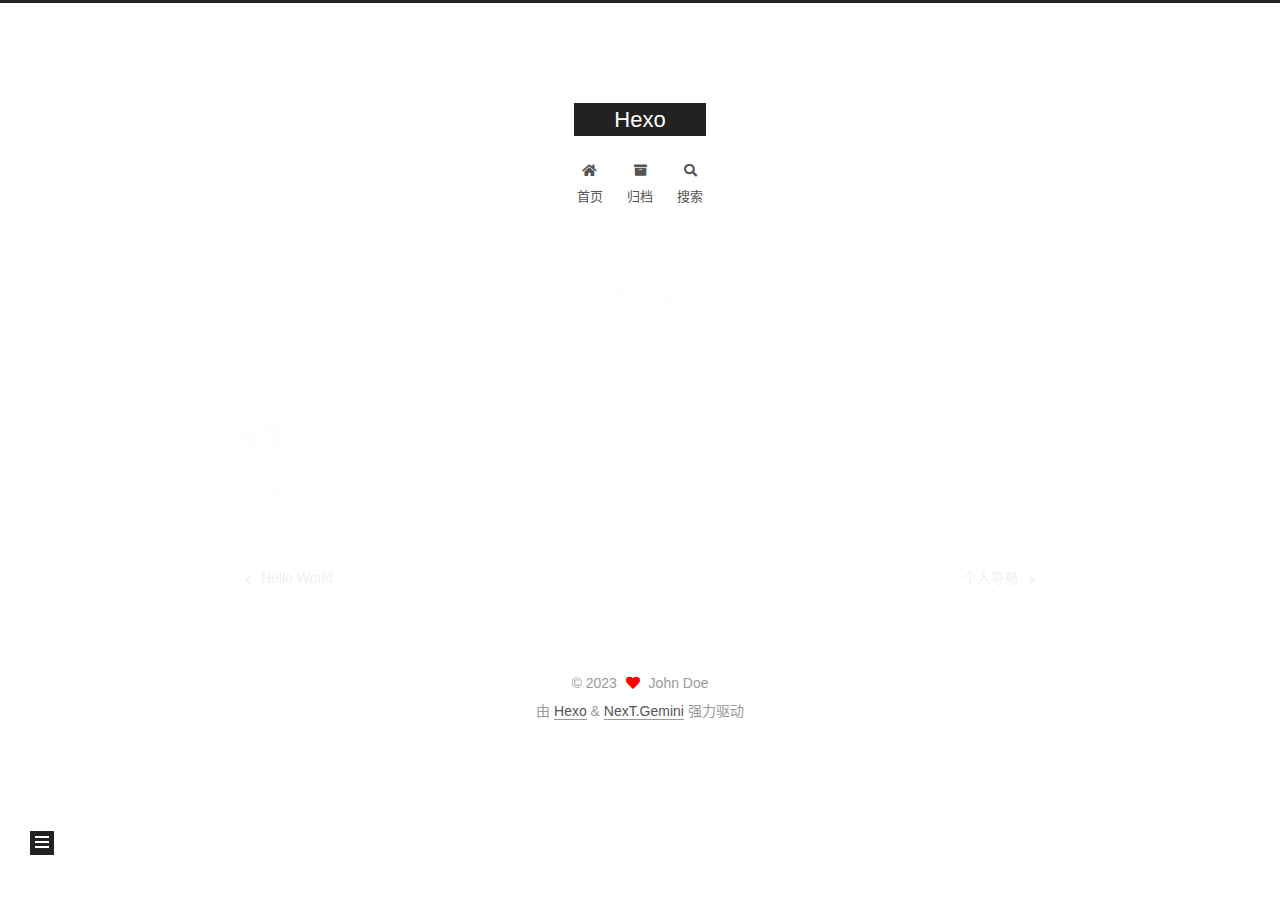
<file: 2023/04/13/初始化/index.html>
<!DOCTYPE html>
<html lang="zh-CN">
<head>
  <meta charset="UTF-8">
<meta name="viewport" content="width=device-width, initial-scale=1, maximum-scale=2">
<meta name="theme-color" content="#222">
<meta name="generator" content="Hexo 6.3.0">
  <link rel="apple-touch-icon" sizes="180x180" href="/images/apple-touch-icon-next.png">
  <link rel="icon" type="image/png" sizes="32x32" href="/images/favicon-32x32-next.png">
  <link rel="icon" type="image/png" sizes="16x16" href="/images/favicon-16x16-next.png">
  <link rel="mask-icon" href="/images/logo.svg" color="#222">

<link rel="stylesheet" href="/css/main.css">


<link rel="stylesheet" href="/lib/font-awesome/css/all.min.css">

<script id="hexo-configurations">
    var NexT = window.NexT || {};
    var CONFIG = {"hostname":"example.com","root":"/","scheme":"Gemini","version":"7.8.0","exturl":false,"sidebar":{"position":"left","display":"post","padding":18,"offset":12,"onmobile":false},"copycode":{"enable":false,"show_result":false,"style":null},"back2top":{"enable":true,"sidebar":false,"scrollpercent":false},"bookmark":{"enable":false,"color":"#222","save":"auto"},"fancybox":false,"mediumzoom":false,"lazyload":false,"pangu":false,"comments":{"style":"tabs","active":null,"storage":true,"lazyload":false,"nav":null},"algolia":{"hits":{"per_page":10},"labels":{"input_placeholder":"Search for Posts","hits_empty":"We didn't find any results for the search: ${query}","hits_stats":"${hits} results found in ${time} ms"}},"localsearch":{"enable":true,"trigger":"auto","top_n_per_article":1,"unescape":false,"preload":false},"motion":{"enable":true,"async":false,"transition":{"post_block":"fadeIn","post_header":"slideDownIn","post_body":"slideDownIn","coll_header":"slideLeftIn","sidebar":"slideUpIn"}},"path":"search.xml"};
  </script>

  <meta name="description" content="段落1- 第一段">
<meta property="og:type" content="article">
<meta property="og:title" content="初始化">
<meta property="og:url" content="http://example.com/2023/04/13/%E5%88%9D%E5%A7%8B%E5%8C%96/index.html">
<meta property="og:site_name" content="Hexo">
<meta property="og:description" content="段落1- 第一段">
<meta property="og:locale" content="zh_CN">
<meta property="article:published_time" content="2023-04-13T07:03:13.000Z">
<meta property="article:modified_time" content="2023-04-13T07:06:09.628Z">
<meta property="article:author" content="John Doe">
<meta name="twitter:card" content="summary">

<link rel="canonical" href="http://example.com/2023/04/13/%E5%88%9D%E5%A7%8B%E5%8C%96/">


<script id="page-configurations">
  // https://hexo.io/docs/variables.html
  CONFIG.page = {
    sidebar: "",
    isHome : false,
    isPost : true,
    lang   : 'zh-CN'
  };
</script>

  <title>初始化 | Hexo</title>
  






  <noscript>
  <style>
  .use-motion .brand,
  .use-motion .menu-item,
  .sidebar-inner,
  .use-motion .post-block,
  .use-motion .pagination,
  .use-motion .comments,
  .use-motion .post-header,
  .use-motion .post-body,
  .use-motion .collection-header { opacity: initial; }

  .use-motion .site-title,
  .use-motion .site-subtitle {
    opacity: initial;
    top: initial;
  }

  .use-motion .logo-line-before i { left: initial; }
  .use-motion .logo-line-after i { right: initial; }
  </style>
</noscript>

</head>

<body itemscope itemtype="http://schema.org/WebPage">
  <div class="container use-motion">
    <div class="headband"></div>

    <header class="header" itemscope itemtype="http://schema.org/WPHeader">
      <div class="header-inner"><div class="site-brand-container">
  <div class="site-nav-toggle">
    <div class="toggle" aria-label="切换导航栏">
      <span class="toggle-line toggle-line-first"></span>
      <span class="toggle-line toggle-line-middle"></span>
      <span class="toggle-line toggle-line-last"></span>
    </div>
  </div>

  <div class="site-meta">

    <a href="/" class="brand" rel="start">
      <span class="logo-line-before"><i></i></span>
      <h1 class="site-title">Hexo</h1>
      <span class="logo-line-after"><i></i></span>
    </a>
  </div>

  <div class="site-nav-right">
    <div class="toggle popup-trigger">
        <i class="fa fa-search fa-fw fa-lg"></i>
    </div>
  </div>
</div>




<nav class="site-nav">
  <ul id="menu" class="main-menu menu">
        <li class="menu-item menu-item-home">

    <a href="/" rel="section"><i class="fa fa-home fa-fw"></i>首页</a>

  </li>
        <li class="menu-item menu-item-archives">

    <a href="/archives/" rel="section"><i class="fa fa-archive fa-fw"></i>归档</a>

  </li>
      <li class="menu-item menu-item-search">
        <a role="button" class="popup-trigger"><i class="fa fa-search fa-fw"></i>搜索
        </a>
      </li>
  </ul>
</nav>



  <div class="search-pop-overlay">
    <div class="popup search-popup">
        <div class="search-header">
  <span class="search-icon">
    <i class="fa fa-search"></i>
  </span>
  <div class="search-input-container">
    <input autocomplete="off" autocapitalize="off"
           placeholder="搜索..." spellcheck="false"
           type="search" class="search-input">
  </div>
  <span class="popup-btn-close">
    <i class="fa fa-times-circle"></i>
  </span>
</div>
<div id="search-result">
  <div id="no-result">
    <i class="fa fa-spinner fa-pulse fa-5x fa-fw"></i>
  </div>
</div>

    </div>
  </div>

</div>
    </header>

    
  <div class="back-to-top">
    <i class="fa fa-arrow-up"></i>
    <span>0%</span>
  </div>


    <main class="main">
      <div class="main-inner">
        <div class="content-wrap">
          

          <div class="content post posts-expand">
            

    
  
  
  <article itemscope itemtype="http://schema.org/Article" class="post-block" lang="zh-CN">
    <link itemprop="mainEntityOfPage" href="http://example.com/2023/04/13/%E5%88%9D%E5%A7%8B%E5%8C%96/">

    <span hidden itemprop="author" itemscope itemtype="http://schema.org/Person">
      <meta itemprop="image" content="/images/avatar.gif">
      <meta itemprop="name" content="John Doe">
      <meta itemprop="description" content="">
    </span>

    <span hidden itemprop="publisher" itemscope itemtype="http://schema.org/Organization">
      <meta itemprop="name" content="Hexo">
    </span>
      <header class="post-header">
        <h1 class="post-title" itemprop="name headline">
          初始化
        </h1>

        <div class="post-meta">
            <span class="post-meta-item">
              <span class="post-meta-item-icon">
                <i class="far fa-calendar"></i>
              </span>
              <span class="post-meta-item-text">发表于</span>
              

              <time title="创建时间：2023-04-13 15:03:13 / 修改时间：15:06:09" itemprop="dateCreated datePublished" datetime="2023-04-13T15:03:13+08:00">2023-04-13</time>
            </span>

          

        </div>
      </header>

    
    
    
    <div class="post-body" itemprop="articleBody">

      
        <h3 id="段落1"><a href="#段落1" class="headerlink" title="段落1"></a>段落1</h3><pre><code>- 第一段
</code></pre>

    </div>

    
    
    

      <footer class="post-footer">

        


        
    <div class="post-nav">
      <div class="post-nav-item">
    <a href="/2023/04/13/hello-world/" rel="prev" title="Hello World">
      <i class="fa fa-chevron-left"></i> Hello World
    </a></div>
      <div class="post-nav-item">
    <a href="/2023/04/15/%E4%B8%AA%E4%BA%BA%E5%AF%BC%E8%88%AA/" rel="next" title="个人导航">
      个人导航 <i class="fa fa-chevron-right"></i>
    </a></div>
    </div>
      </footer>
    
  </article>
  
  
  



          </div>
          

<script>
  window.addEventListener('tabs:register', () => {
    let { activeClass } = CONFIG.comments;
    if (CONFIG.comments.storage) {
      activeClass = localStorage.getItem('comments_active') || activeClass;
    }
    if (activeClass) {
      let activeTab = document.querySelector(`a[href="#comment-${activeClass}"]`);
      if (activeTab) {
        activeTab.click();
      }
    }
  });
  if (CONFIG.comments.storage) {
    window.addEventListener('tabs:click', event => {
      if (!event.target.matches('.tabs-comment .tab-content .tab-pane')) return;
      let commentClass = event.target.classList[1];
      localStorage.setItem('comments_active', commentClass);
    });
  }
</script>

        </div>
          
  
  <div class="toggle sidebar-toggle">
    <span class="toggle-line toggle-line-first"></span>
    <span class="toggle-line toggle-line-middle"></span>
    <span class="toggle-line toggle-line-last"></span>
  </div>

  <aside class="sidebar">
    <div class="sidebar-inner">

      <ul class="sidebar-nav motion-element">
        <li class="sidebar-nav-toc">
          文章目录
        </li>
        <li class="sidebar-nav-overview">
          站点概览
        </li>
      </ul>

      <!--noindex-->
      <div class="post-toc-wrap sidebar-panel">
          <div class="post-toc motion-element"><ol class="nav"><li class="nav-item nav-level-3"><a class="nav-link" href="#%E6%AE%B5%E8%90%BD1"><span class="nav-number">1.</span> <span class="nav-text">段落1</span></a></li></ol></div>
      </div>
      <!--/noindex-->

      <div class="site-overview-wrap sidebar-panel">
        <div class="site-author motion-element" itemprop="author" itemscope itemtype="http://schema.org/Person">
  <p class="site-author-name" itemprop="name">John Doe</p>
  <div class="site-description" itemprop="description"></div>
</div>
<div class="site-state-wrap motion-element">
  <nav class="site-state">
      <div class="site-state-item site-state-posts">
          <a href="/archives/">
        
          <span class="site-state-item-count">3</span>
          <span class="site-state-item-name">日志</span>
        </a>
      </div>
  </nav>
</div>



      </div>

    </div>
  </aside>
  <div id="sidebar-dimmer"></div>


      </div>
    </main>

    <footer class="footer">
      <div class="footer-inner">
        

        

<div class="copyright">
  
  &copy; 
  <span itemprop="copyrightYear">2023</span>
  <span class="with-love">
    <i class="fa fa-heart"></i>
  </span>
  <span class="author" itemprop="copyrightHolder">John Doe</span>
</div>
  <div class="powered-by">由 <a href="https://hexo.io/" class="theme-link" rel="noopener" target="_blank">Hexo</a> & <a href="https://theme-next.org/" class="theme-link" rel="noopener" target="_blank">NexT.Gemini</a> 强力驱动
  </div>

        








      </div>
    </footer>
  </div>

  
  <script src="/lib/anime.min.js"></script>
  <script src="/lib/velocity/velocity.min.js"></script>
  <script src="/lib/velocity/velocity.ui.min.js"></script>

<script src="/js/utils.js"></script>

<script src="/js/motion.js"></script>


<script src="/js/schemes/pisces.js"></script>


<script src="/js/next-boot.js"></script>




  




  
<script src="/js/local-search.js"></script>













  

  

</body>
</html>
</file>
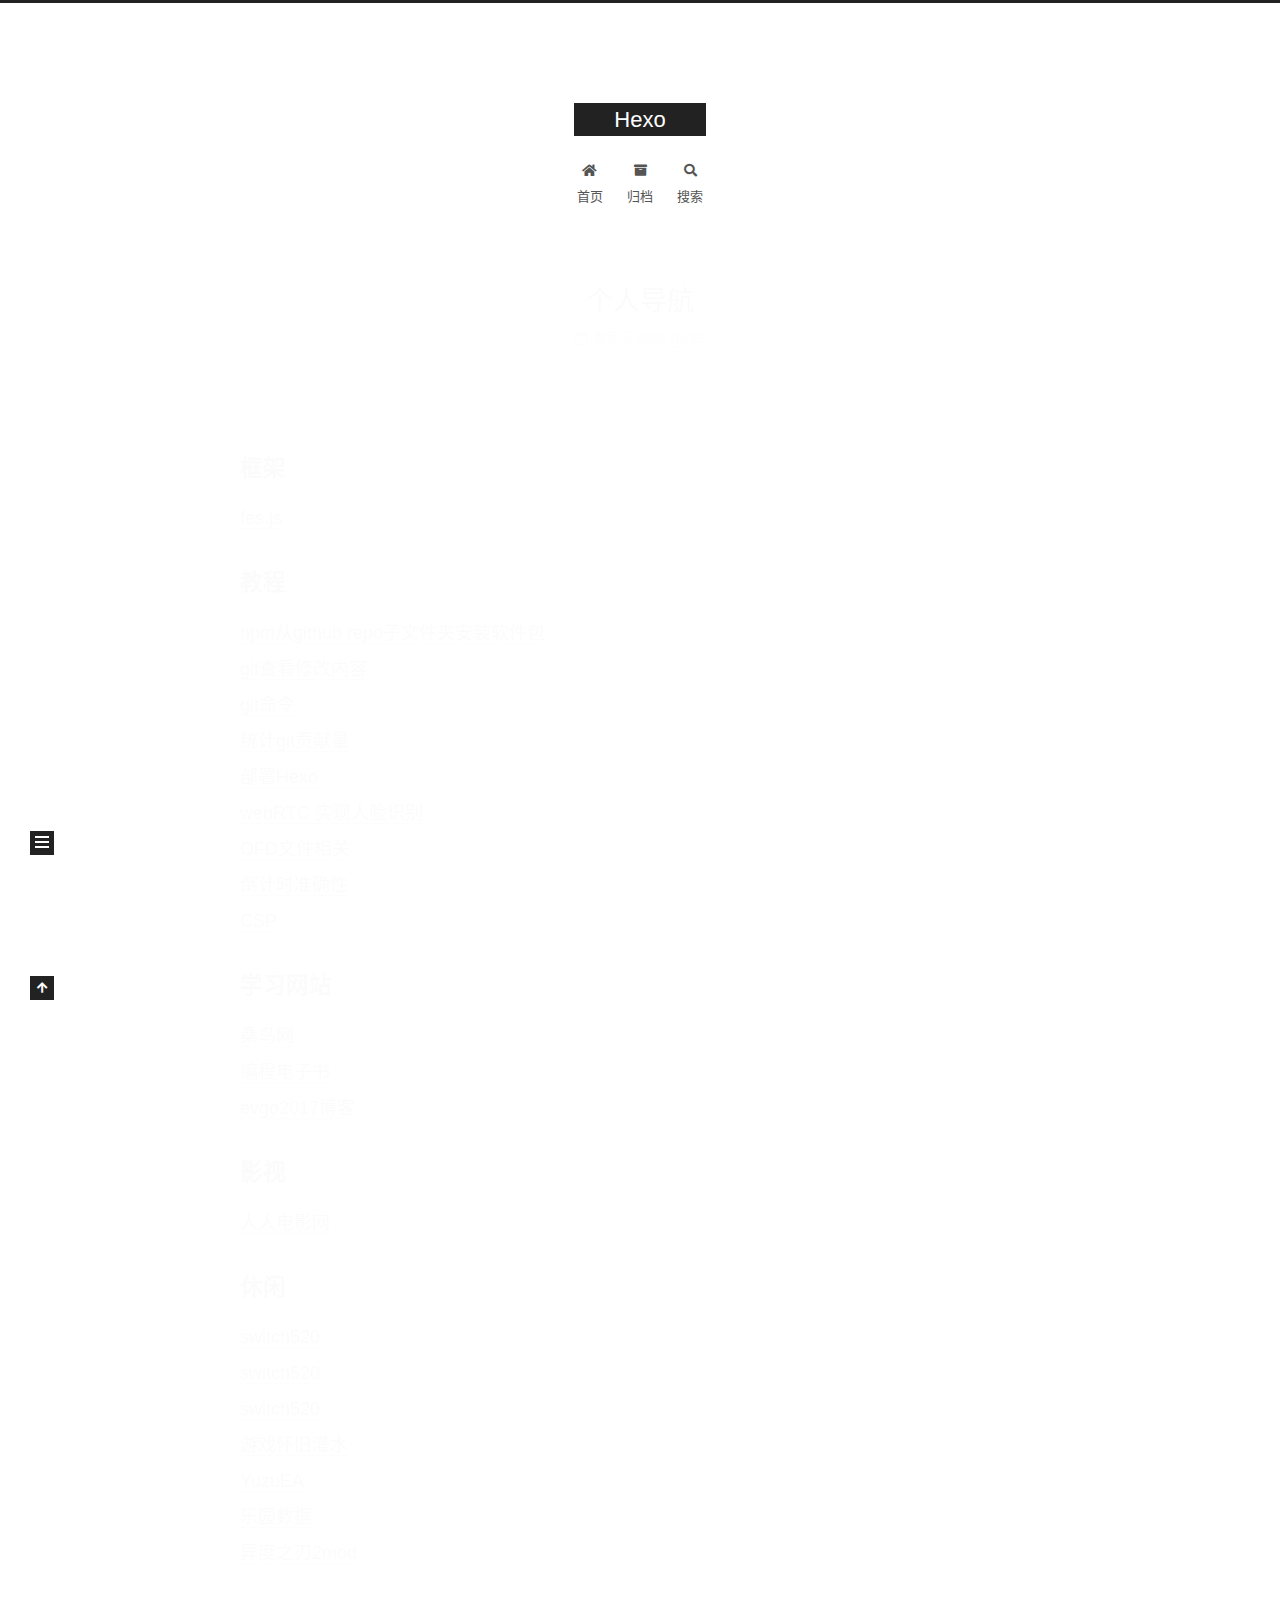
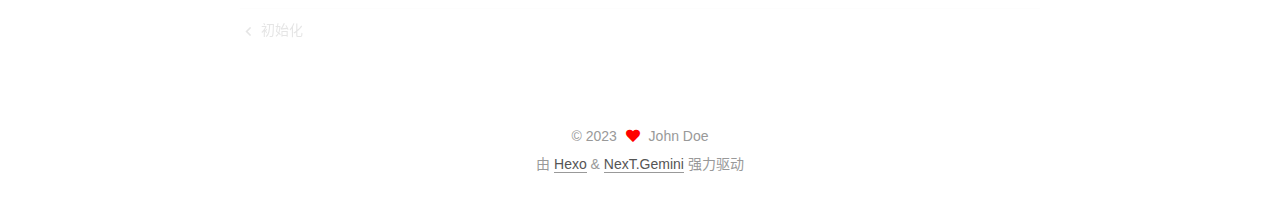
<file: 2023/04/15/个人导航/index.html>
<!DOCTYPE html>
<html lang="zh-CN">
<head>
  <meta charset="UTF-8">
<meta name="viewport" content="width=device-width, initial-scale=1, maximum-scale=2">
<meta name="theme-color" content="#222">
<meta name="generator" content="Hexo 6.3.0">
  <link rel="apple-touch-icon" sizes="180x180" href="/images/apple-touch-icon-next.png">
  <link rel="icon" type="image/png" sizes="32x32" href="/images/favicon-32x32-next.png">
  <link rel="icon" type="image/png" sizes="16x16" href="/images/favicon-16x16-next.png">
  <link rel="mask-icon" href="/images/logo.svg" color="#222">

<link rel="stylesheet" href="/css/main.css">


<link rel="stylesheet" href="/lib/font-awesome/css/all.min.css">

<script id="hexo-configurations">
    var NexT = window.NexT || {};
    var CONFIG = {"hostname":"example.com","root":"/","scheme":"Gemini","version":"7.8.0","exturl":false,"sidebar":{"position":"left","display":"post","padding":18,"offset":12,"onmobile":false},"copycode":{"enable":false,"show_result":false,"style":null},"back2top":{"enable":true,"sidebar":false,"scrollpercent":false},"bookmark":{"enable":false,"color":"#222","save":"auto"},"fancybox":false,"mediumzoom":false,"lazyload":false,"pangu":false,"comments":{"style":"tabs","active":null,"storage":true,"lazyload":false,"nav":null},"algolia":{"hits":{"per_page":10},"labels":{"input_placeholder":"Search for Posts","hits_empty":"We didn't find any results for the search: ${query}","hits_stats":"${hits} results found in ${time} ms"}},"localsearch":{"enable":true,"trigger":"auto","top_n_per_article":1,"unescape":false,"preload":false},"motion":{"enable":true,"async":false,"transition":{"post_block":"fadeIn","post_header":"slideDownIn","post_body":"slideDownIn","coll_header":"slideLeftIn","sidebar":"slideUpIn"}},"path":"search.xml"};
  </script>

  <meta name="description" content="框架fes.js 教程npm从github repo子文件夹安装软件包git查看修改内容git命令统计git贡献量部署HexowebRTC 实现人脸识别OFD文件相关倒计时准确性CSP 学习网站桑鸟网编程电子书evgo2017博客 影视人人电影网 休闲switch520switch520switch520游戏怀旧灌水YuzuEA乐园数据异度之刃2mod">
<meta property="og:type" content="article">
<meta property="og:title" content="个人导航">
<meta property="og:url" content="http://example.com/2023/04/15/%E4%B8%AA%E4%BA%BA%E5%AF%BC%E8%88%AA/index.html">
<meta property="og:site_name" content="Hexo">
<meta property="og:description" content="框架fes.js 教程npm从github repo子文件夹安装软件包git查看修改内容git命令统计git贡献量部署HexowebRTC 实现人脸识别OFD文件相关倒计时准确性CSP 学习网站桑鸟网编程电子书evgo2017博客 影视人人电影网 休闲switch520switch520switch520游戏怀旧灌水YuzuEA乐园数据异度之刃2mod">
<meta property="og:locale" content="zh_CN">
<meta property="article:published_time" content="2023-04-15T04:15:48.000Z">
<meta property="article:modified_time" content="2023-04-15T06:35:19.142Z">
<meta property="article:author" content="John Doe">
<meta name="twitter:card" content="summary">

<link rel="canonical" href="http://example.com/2023/04/15/%E4%B8%AA%E4%BA%BA%E5%AF%BC%E8%88%AA/">


<script id="page-configurations">
  // https://hexo.io/docs/variables.html
  CONFIG.page = {
    sidebar: "",
    isHome : false,
    isPost : true,
    lang   : 'zh-CN'
  };
</script>

  <title>个人导航 | Hexo</title>
  






  <noscript>
  <style>
  .use-motion .brand,
  .use-motion .menu-item,
  .sidebar-inner,
  .use-motion .post-block,
  .use-motion .pagination,
  .use-motion .comments,
  .use-motion .post-header,
  .use-motion .post-body,
  .use-motion .collection-header { opacity: initial; }

  .use-motion .site-title,
  .use-motion .site-subtitle {
    opacity: initial;
    top: initial;
  }

  .use-motion .logo-line-before i { left: initial; }
  .use-motion .logo-line-after i { right: initial; }
  </style>
</noscript>

</head>

<body itemscope itemtype="http://schema.org/WebPage">
  <div class="container use-motion">
    <div class="headband"></div>

    <header class="header" itemscope itemtype="http://schema.org/WPHeader">
      <div class="header-inner"><div class="site-brand-container">
  <div class="site-nav-toggle">
    <div class="toggle" aria-label="切换导航栏">
      <span class="toggle-line toggle-line-first"></span>
      <span class="toggle-line toggle-line-middle"></span>
      <span class="toggle-line toggle-line-last"></span>
    </div>
  </div>

  <div class="site-meta">

    <a href="/" class="brand" rel="start">
      <span class="logo-line-before"><i></i></span>
      <h1 class="site-title">Hexo</h1>
      <span class="logo-line-after"><i></i></span>
    </a>
  </div>

  <div class="site-nav-right">
    <div class="toggle popup-trigger">
        <i class="fa fa-search fa-fw fa-lg"></i>
    </div>
  </div>
</div>




<nav class="site-nav">
  <ul id="menu" class="main-menu menu">
        <li class="menu-item menu-item-home">

    <a href="/" rel="section"><i class="fa fa-home fa-fw"></i>首页</a>

  </li>
        <li class="menu-item menu-item-archives">

    <a href="/archives/" rel="section"><i class="fa fa-archive fa-fw"></i>归档</a>

  </li>
      <li class="menu-item menu-item-search">
        <a role="button" class="popup-trigger"><i class="fa fa-search fa-fw"></i>搜索
        </a>
      </li>
  </ul>
</nav>



  <div class="search-pop-overlay">
    <div class="popup search-popup">
        <div class="search-header">
  <span class="search-icon">
    <i class="fa fa-search"></i>
  </span>
  <div class="search-input-container">
    <input autocomplete="off" autocapitalize="off"
           placeholder="搜索..." spellcheck="false"
           type="search" class="search-input">
  </div>
  <span class="popup-btn-close">
    <i class="fa fa-times-circle"></i>
  </span>
</div>
<div id="search-result">
  <div id="no-result">
    <i class="fa fa-spinner fa-pulse fa-5x fa-fw"></i>
  </div>
</div>

    </div>
  </div>

</div>
    </header>

    
  <div class="back-to-top">
    <i class="fa fa-arrow-up"></i>
    <span>0%</span>
  </div>


    <main class="main">
      <div class="main-inner">
        <div class="content-wrap">
          

          <div class="content post posts-expand">
            

    
  
  
  <article itemscope itemtype="http://schema.org/Article" class="post-block" lang="zh-CN">
    <link itemprop="mainEntityOfPage" href="http://example.com/2023/04/15/%E4%B8%AA%E4%BA%BA%E5%AF%BC%E8%88%AA/">

    <span hidden itemprop="author" itemscope itemtype="http://schema.org/Person">
      <meta itemprop="image" content="/images/avatar.gif">
      <meta itemprop="name" content="John Doe">
      <meta itemprop="description" content="">
    </span>

    <span hidden itemprop="publisher" itemscope itemtype="http://schema.org/Organization">
      <meta itemprop="name" content="Hexo">
    </span>
      <header class="post-header">
        <h1 class="post-title" itemprop="name headline">
          个人导航
        </h1>

        <div class="post-meta">
            <span class="post-meta-item">
              <span class="post-meta-item-icon">
                <i class="far fa-calendar"></i>
              </span>
              <span class="post-meta-item-text">发表于</span>
              

              <time title="创建时间：2023-04-15 12:15:48 / 修改时间：14:35:19" itemprop="dateCreated datePublished" datetime="2023-04-15T12:15:48+08:00">2023-04-15</time>
            </span>

          

        </div>
      </header>

    
    
    
    <div class="post-body" itemprop="articleBody">

      
        <h3 id=""><a href="#" class="headerlink" title=""></a></h3><h3 id="框架"><a href="#框架" class="headerlink" title="框架"></a>框架</h3><p><a target="_blank" rel="noopener" href="https://fesjs.mumblefe.cn/guide/">fes.js</a></p>
<h3 id="教程"><a href="#教程" class="headerlink" title="教程"></a>教程</h3><p><a target="_blank" rel="noopener" href="https://www.codenong.com/39194648/">npm从github repo子文件夹安装软件包</a><br><a target="_blank" rel="noopener" href="https://www.cnblogs.com/beenupper/p/12526914.html">git查看修改内容</a><br><a target="_blank" rel="noopener" href="https://blog.51cto.com/u_11643026/4283230">git命令</a><br><a target="_blank" rel="noopener" href="https://www.cnblogs.com/zhangzihong/p/13986333.html?ivk_sa=1024320u">统计git贡献量</a><br><a target="_blank" rel="noopener" href="https://github.com/pineappleEA/pineapple-src">部署Hexo</a><br><a target="_blank" rel="noopener" href="https://juejin.cn/post/7176218904023433276">webRTC 实现人脸识别</a><br><a target="_blank" rel="noopener" href="https://zhuanlan.zhihu.com/p/293692210">OFD文件相关</a><br><a target="_blank" rel="noopener" href="https://blog.csdn.net/qq_23931287/article/details/102496280">倒计时准确性</a><br><a target="_blank" rel="noopener" href="https://blog.csdn.net/qq_33020901/article/details/79494449">CSP</a></p>
<h3 id="学习网站"><a href="#学习网站" class="headerlink" title="学习网站"></a>学习网站</h3><p><a target="_blank" rel="noopener" href="https://www.sangniao.com/">桑鸟网</a><br><a target="_blank" rel="noopener" href="https://github.com/Dujltqzv/Some-Many-Books">编程电子书</a><br><a target="_blank" rel="noopener" href="https://evgo2017.com/book">evgo2017博客</a></p>
<h3 id="影视"><a href="#影视" class="headerlink" title="影视"></a>影视</h3><p><a target="_blank" rel="noopener" href="https://www.rrdynb.com/movie/">人人电影网</a></p>
<h3 id="休闲"><a href="#休闲" class="headerlink" title="休闲"></a>休闲</h3><p><a target="_blank" rel="noopener" href="https://xxxxx525.com/">switch520</a><br><a target="_blank" rel="noopener" href="https://laoquzhang.com/">switch520</a><br><a target="_blank" rel="noopener" href="https://sway.office.com/6bbhaAc40C11Q6Gh">switch520</a><br><a target="_blank" rel="noopener" href="https://www.yxhjgs.com/">游戏怀旧灌水</a><br><a target="_blank" rel="noopener" href="https://github.com/pineappleEA/pineapple-src">YuzuEA</a><br><a target="_blank" rel="noopener" href="https://xenoblade2.cn/">乐园数据</a><br><a target="_blank" rel="noopener" href="https://bbs.saraba1st.com/2b/thread-2044792-1-1.html">异度之刃2mod</a></p>

    </div>

    
    
    

      <footer class="post-footer">

        


        
    <div class="post-nav">
      <div class="post-nav-item">
    <a href="/2023/04/13/%E5%88%9D%E5%A7%8B%E5%8C%96/" rel="prev" title="初始化">
      <i class="fa fa-chevron-left"></i> 初始化
    </a></div>
      <div class="post-nav-item"></div>
    </div>
      </footer>
    
  </article>
  
  
  



          </div>
          

<script>
  window.addEventListener('tabs:register', () => {
    let { activeClass } = CONFIG.comments;
    if (CONFIG.comments.storage) {
      activeClass = localStorage.getItem('comments_active') || activeClass;
    }
    if (activeClass) {
      let activeTab = document.querySelector(`a[href="#comment-${activeClass}"]`);
      if (activeTab) {
        activeTab.click();
      }
    }
  });
  if (CONFIG.comments.storage) {
    window.addEventListener('tabs:click', event => {
      if (!event.target.matches('.tabs-comment .tab-content .tab-pane')) return;
      let commentClass = event.target.classList[1];
      localStorage.setItem('comments_active', commentClass);
    });
  }
</script>

        </div>
          
  
  <div class="toggle sidebar-toggle">
    <span class="toggle-line toggle-line-first"></span>
    <span class="toggle-line toggle-line-middle"></span>
    <span class="toggle-line toggle-line-last"></span>
  </div>

  <aside class="sidebar">
    <div class="sidebar-inner">

      <ul class="sidebar-nav motion-element">
        <li class="sidebar-nav-toc">
          文章目录
        </li>
        <li class="sidebar-nav-overview">
          站点概览
        </li>
      </ul>

      <!--noindex-->
      <div class="post-toc-wrap sidebar-panel">
          <div class="post-toc motion-element"><ol class="nav"><li class="nav-item nav-level-3"><a class="nav-link"><span class="nav-number">1.</span> <span class="nav-text"></span></a></li><li class="nav-item nav-level-3"><a class="nav-link" href="#%E6%A1%86%E6%9E%B6"><span class="nav-number">2.</span> <span class="nav-text">框架</span></a></li><li class="nav-item nav-level-3"><a class="nav-link" href="#%E6%95%99%E7%A8%8B"><span class="nav-number">3.</span> <span class="nav-text">教程</span></a></li><li class="nav-item nav-level-3"><a class="nav-link" href="#%E5%AD%A6%E4%B9%A0%E7%BD%91%E7%AB%99"><span class="nav-number">4.</span> <span class="nav-text">学习网站</span></a></li><li class="nav-item nav-level-3"><a class="nav-link" href="#%E5%BD%B1%E8%A7%86"><span class="nav-number">5.</span> <span class="nav-text">影视</span></a></li><li class="nav-item nav-level-3"><a class="nav-link" href="#%E4%BC%91%E9%97%B2"><span class="nav-number">6.</span> <span class="nav-text">休闲</span></a></li></ol></div>
      </div>
      <!--/noindex-->

      <div class="site-overview-wrap sidebar-panel">
        <div class="site-author motion-element" itemprop="author" itemscope itemtype="http://schema.org/Person">
  <p class="site-author-name" itemprop="name">John Doe</p>
  <div class="site-description" itemprop="description"></div>
</div>
<div class="site-state-wrap motion-element">
  <nav class="site-state">
      <div class="site-state-item site-state-posts">
          <a href="/archives/">
        
          <span class="site-state-item-count">3</span>
          <span class="site-state-item-name">日志</span>
        </a>
      </div>
  </nav>
</div>



      </div>

    </div>
  </aside>
  <div id="sidebar-dimmer"></div>


      </div>
    </main>

    <footer class="footer">
      <div class="footer-inner">
        

        

<div class="copyright">
  
  &copy; 
  <span itemprop="copyrightYear">2023</span>
  <span class="with-love">
    <i class="fa fa-heart"></i>
  </span>
  <span class="author" itemprop="copyrightHolder">John Doe</span>
</div>
  <div class="powered-by">由 <a href="https://hexo.io/" class="theme-link" rel="noopener" target="_blank">Hexo</a> & <a href="https://theme-next.org/" class="theme-link" rel="noopener" target="_blank">NexT.Gemini</a> 强力驱动
  </div>

        








      </div>
    </footer>
  </div>

  
  <script src="/lib/anime.min.js"></script>
  <script src="/lib/velocity/velocity.min.js"></script>
  <script src="/lib/velocity/velocity.ui.min.js"></script>

<script src="/js/utils.js"></script>

<script src="/js/motion.js"></script>


<script src="/js/schemes/pisces.js"></script>


<script src="/js/next-boot.js"></script>




  




  
<script src="/js/local-search.js"></script>













  

  

</body>
</html>
</file>
<file: css/main.css>
:root {
  --body-bg-color: #fff;
  --content-bg-color: #fff;
  --card-bg-color: #f5f5f5;
  --text-color: #555;
  --blockquote-color: #666;
  --link-color: #555;
  --link-hover-color: #222;
  --brand-color: #fff;
  --brand-hover-color: #fff;
  --table-row-odd-bg-color: #f9f9f9;
  --table-row-hover-bg-color: #f5f5f5;
  --menu-item-bg-color: #f5f5f5;
  --btn-default-bg: #222;
  --btn-default-color: #fff;
  --btn-default-border-color: #222;
  --btn-default-hover-bg: #fff;
  --btn-default-hover-color: #222;
  --btn-default-hover-border-color: #222;
}
html {
  line-height: 1.15; /* 1 */
  -webkit-text-size-adjust: 100%; /* 2 */
}
body {
  margin: 0;
}
main {
  display: block;
}
h1 {
  font-size: 2em;
  margin: 0.67em 0;
}
hr {
  box-sizing: content-box; /* 1 */
  height: 0; /* 1 */
  overflow: visible; /* 2 */
}
pre {
  font-family: monospace, monospace; /* 1 */
  font-size: 1em; /* 2 */
}
a {
  background: transparent;
}
abbr[title] {
  border-bottom: none; /* 1 */
  text-decoration: underline; /* 2 */
  text-decoration: underline dotted; /* 2 */
}
b,
strong {
  font-weight: bolder;
}
code,
kbd,
samp {
  font-family: monospace, monospace; /* 1 */
  font-size: 1em; /* 2 */
}
small {
  font-size: 80%;
}
sub,
sup {
  font-size: 75%;
  line-height: 0;
  position: relative;
  vertical-align: baseline;
}
sub {
  bottom: -0.25em;
}
sup {
  top: -0.5em;
}
img {
  border-style: none;
}
button,
input,
optgroup,
select,
textarea {
  font-family: inherit; /* 1 */
  font-size: 100%; /* 1 */
  line-height: 1.15; /* 1 */
  margin: 0; /* 2 */
}
button,
input {
/* 1 */
  overflow: visible;
}
button,
select {
/* 1 */
  text-transform: none;
}
button,
[type='button'],
[type='reset'],
[type='submit'] {
  -webkit-appearance: button;
}
button::-moz-focus-inner,
[type='button']::-moz-focus-inner,
[type='reset']::-moz-focus-inner,
[type='submit']::-moz-focus-inner {
  border-style: none;
  padding: 0;
}
button:-moz-focusring,
[type='button']:-moz-focusring,
[type='reset']:-moz-focusring,
[type='submit']:-moz-focusring {
  outline: 1px dotted ButtonText;
}
fieldset {
  padding: 0.35em 0.75em 0.625em;
}
legend {
  box-sizing: border-box; /* 1 */
  color: inherit; /* 2 */
  display: table; /* 1 */
  max-width: 100%; /* 1 */
  padding: 0; /* 3 */
  white-space: normal; /* 1 */
}
progress {
  vertical-align: baseline;
}
textarea {
  overflow: auto;
}
[type='checkbox'],
[type='radio'] {
  box-sizing: border-box; /* 1 */
  padding: 0; /* 2 */
}
[type='number']::-webkit-inner-spin-button,
[type='number']::-webkit-outer-spin-button {
  height: auto;
}
[type='search'] {
  outline-offset: -2px; /* 2 */
  -webkit-appearance: textfield; /* 1 */
}
[type='search']::-webkit-search-decoration {
  -webkit-appearance: none;
}
::-webkit-file-upload-button {
  font: inherit; /* 2 */
  -webkit-appearance: button; /* 1 */
}
details {
  display: block;
}
summary {
  display: list-item;
}
template {
  display: none;
}
[hidden] {
  display: none;
}
::selection {
  background: #262a30;
  color: #eee;
}
html,
body {
  height: 100%;
}
body {
  background: var(--body-bg-color);
  color: var(--text-color);
  font-family: 'Lato', "PingFang SC", "Microsoft YaHei", sans-serif;
  font-size: 1em;
  line-height: 2;
}
@media (max-width: 991px) {
  body {
    padding-left: 0 !important;
    padding-right: 0 !important;
  }
}
h1,
h2,
h3,
h4,
h5,
h6 {
  font-family: 'Lato', "PingFang SC", "Microsoft YaHei", sans-serif;
  font-weight: bold;
  line-height: 1.5;
  margin: 20px 0 15px;
}
h1 {
  font-size: 1.5em;
}
h2 {
  font-size: 1.375em;
}
h3 {
  font-size: 1.25em;
}
h4 {
  font-size: 1.125em;
}
h5 {
  font-size: 1em;
}
h6 {
  font-size: 0.875em;
}
p {
  margin: 0 0 20px 0;
}
a,
span.exturl {
  border-bottom: 1px solid #999;
  color: var(--link-color);
  outline: 0;
  text-decoration: none;
  overflow-wrap: break-word;
  word-wrap: break-word;
  cursor: pointer;
}
a:hover,
span.exturl:hover {
  border-bottom-color: var(--link-hover-color);
  color: var(--link-hover-color);
}
iframe,
img,
video {
  display: block;
  margin-left: auto;
  margin-right: auto;
  max-width: 100%;
}
hr {
  background-image: repeating-linear-gradient(-45deg, #ddd, #ddd 4px, transparent 4px, transparent 8px);
  border: 0;
  height: 3px;
  margin: 40px 0;
}
blockquote {
  border-left: 4px solid #ddd;
  color: var(--blockquote-color);
  margin: 0;
  padding: 0 15px;
}
blockquote cite::before {
  content: '-';
  padding: 0 5px;
}
dt {
  font-weight: bold;
}
dd {
  margin: 0;
  padding: 0;
}
kbd {
  background-color: #f5f5f5;
  background-image: linear-gradient(#eee, #fff, #eee);
  border: 1px solid #ccc;
  border-radius: 0.2em;
  box-shadow: 0.1em 0.1em 0.2em rgba(0,0,0,0.1);
  color: #555;
  font-family: inherit;
  padding: 0.1em 0.3em;
  white-space: nowrap;
}
.table-container {
  overflow: auto;
}
table {
  border-collapse: collapse;
  border-spacing: 0;
  font-size: 0.875em;
  margin: 0 0 20px 0;
  width: 100%;
}
tbody tr:nth-of-type(odd) {
  background: var(--table-row-odd-bg-color);
}
tbody tr:hover {
  background: var(--table-row-hover-bg-color);
}
caption,
th,
td {
  font-weight: normal;
  padding: 8px;
  vertical-align: middle;
}
th,
td {
  border: 1px solid #ddd;
  border-bottom: 3px solid #ddd;
}
th {
  font-weight: 700;
  padding-bottom: 10px;
}
td {
  border-bottom-width: 1px;
}
.btn {
  background: var(--btn-default-bg);
  border: 2px solid var(--btn-default-border-color);
  border-radius: 0;
  color: var(--btn-default-color);
  display: inline-block;
  font-size: 0.875em;
  line-height: 2;
  padding: 0 20px;
  text-decoration: none;
  transition-property: background-color;
  transition-delay: 0s;
  transition-duration: 0.2s;
  transition-timing-function: ease-in-out;
}
.btn:hover {
  background: var(--btn-default-hover-bg);
  border-color: var(--btn-default-hover-border-color);
  color: var(--btn-default-hover-color);
}
.btn + .btn {
  margin: 0 0 8px 8px;
}
.btn .fa-fw {
  text-align: left;
  width: 1.285714285714286em;
}
.toggle {
  line-height: 0;
}
.toggle .toggle-line {
  background: #fff;
  display: inline-block;
  height: 2px;
  left: 0;
  position: relative;
  top: 0;
  transition: all 0.4s;
  vertical-align: top;
  width: 100%;
}
.toggle .toggle-line:not(:first-child) {
  margin-top: 3px;
}
.toggle.toggle-arrow .toggle-line-first {
  left: 50%;
  top: 2px;
  transform: rotate(45deg);
  width: 50%;
}
.toggle.toggle-arrow .toggle-line-middle {
  left: 2px;
  width: 90%;
}
.toggle.toggle-arrow .toggle-line-last {
  left: 50%;
  top: -2px;
  transform: rotate(-45deg);
  width: 50%;
}
.toggle.toggle-close .toggle-line-first {
  transform: rotate(-45deg);
  top: 5px;
}
.toggle.toggle-close .toggle-line-middle {
  opacity: 0;
}
.toggle.toggle-close .toggle-line-last {
  transform: rotate(45deg);
  top: -5px;
}
.highlight,
pre {
  background: #f7f7f7;
  color: #4d4d4c;
  line-height: 1.6;
  margin: 0 auto 20px;
}
pre,
code {
  font-family: consolas, Menlo, monospace, "PingFang SC", "Microsoft YaHei";
}
code {
  background: #eee;
  border-radius: 3px;
  color: #555;
  padding: 2px 4px;
  overflow-wrap: break-word;
  word-wrap: break-word;
}
.highlight *::selection {
  background: #d6d6d6;
}
.highlight pre {
  border: 0;
  margin: 0;
  padding: 10px 0;
}
.highlight table {
  border: 0;
  margin: 0;
  width: auto;
}
.highlight td {
  border: 0;
  padding: 0;
}
.highlight figcaption {
  background: #eff2f3;
  color: #4d4d4c;
  display: flex;
  font-size: 0.875em;
  justify-content: space-between;
  line-height: 1.2;
  padding: 0.5em;
}
.highlight figcaption a {
  color: #4d4d4c;
}
.highlight figcaption a:hover {
  border-bottom-color: #4d4d4c;
}
.highlight .gutter {
  -moz-user-select: none;
  -ms-user-select: none;
  -webkit-user-select: none;
  user-select: none;
}
.highlight .gutter pre {
  background: #eff2f3;
  color: #869194;
  padding-left: 10px;
  padding-right: 10px;
  text-align: right;
}
.highlight .code pre {
  background: #f7f7f7;
  padding-left: 10px;
  width: 100%;
}
.gist table {
  width: auto;
}
.gist table td {
  border: 0;
}
pre {
  overflow: auto;
  padding: 10px;
}
pre code {
  background: none;
  color: #4d4d4c;
  font-size: 0.875em;
  padding: 0;
  text-shadow: none;
}
pre .deletion {
  background: #fdd;
}
pre .addition {
  background: #dfd;
}
pre .meta {
  color: #eab700;
  -moz-user-select: none;
  -ms-user-select: none;
  -webkit-user-select: none;
  user-select: none;
}
pre .comment {
  color: #8e908c;
}
pre .variable,
pre .attribute,
pre .tag,
pre .name,
pre .regexp,
pre .ruby .constant,
pre .xml .tag .title,
pre .xml .pi,
pre .xml .doctype,
pre .html .doctype,
pre .css .id,
pre .css .class,
pre .css .pseudo {
  color: #c82829;
}
pre .number,
pre .preprocessor,
pre .built_in,
pre .builtin-name,
pre .literal,
pre .params,
pre .constant,
pre .command {
  color: #f5871f;
}
pre .ruby .class .title,
pre .css .rules .attribute,
pre .string,
pre .symbol,
pre .value,
pre .inheritance,
pre .header,
pre .ruby .symbol,
pre .xml .cdata,
pre .special,
pre .formula {
  color: #718c00;
}
pre .title,
pre .css .hexcolor {
  color: #3e999f;
}
pre .function,
pre .python .decorator,
pre .python .title,
pre .ruby .function .title,
pre .ruby .title .keyword,
pre .perl .sub,
pre .javascript .title,
pre .coffeescript .title {
  color: #4271ae;
}
pre .keyword,
pre .javascript .function {
  color: #8959a8;
}
.blockquote-center {
  border-left: none;
  margin: 40px 0;
  padding: 0;
  position: relative;
  text-align: center;
}
.blockquote-center .fa {
  display: block;
  opacity: 0.6;
  position: absolute;
  width: 100%;
}
.blockquote-center .fa-quote-left {
  border-top: 1px solid #ccc;
  text-align: left;
  top: -20px;
}
.blockquote-center .fa-quote-right {
  border-bottom: 1px solid #ccc;
  text-align: right;
  bottom: -20px;
}
.blockquote-center p,
.blockquote-center div {
  text-align: center;
}
.post-body .group-picture img {
  margin: 0 auto;
  padding: 0 3px;
}
.group-picture-row {
  margin-bottom: 6px;
  overflow: hidden;
}
.group-picture-column {
  float: left;
  margin-bottom: 10px;
}
.post-body .label {
  color: #555;
  display: inline;
  padding: 0 2px;
}
.post-body .label.default {
  background: #f0f0f0;
}
.post-body .label.primary {
  background: #efe6f7;
}
.post-body .label.info {
  background: #e5f2f8;
}
.post-body .label.success {
  background: #e7f4e9;
}
.post-body .label.warning {
  background: #fcf6e1;
}
.post-body .label.danger {
  background: #fae8eb;
}
.post-body .tabs {
  margin-bottom: 20px;
}
.post-body .tabs,
.tabs-comment {
  display: block;
  padding-top: 10px;
  position: relative;
}
.post-body .tabs ul.nav-tabs,
.tabs-comment ul.nav-tabs {
  display: flex;
  flex-wrap: wrap;
  margin: 0;
  margin-bottom: -1px;
  padding: 0;
}
@media (max-width: 413px) {
  .post-body .tabs ul.nav-tabs,
  .tabs-comment ul.nav-tabs {
    display: block;
    margin-bottom: 5px;
  }
}
.post-body .tabs ul.nav-tabs li.tab,
.tabs-comment ul.nav-tabs li.tab {
  border-bottom: 1px solid #ddd;
  border-left: 1px solid transparent;
  border-right: 1px solid transparent;
  border-top: 3px solid transparent;
  flex-grow: 1;
  list-style-type: none;
  border-radius: 0 0 0 0;
}
@media (max-width: 413px) {
  .post-body .tabs ul.nav-tabs li.tab,
  .tabs-comment ul.nav-tabs li.tab {
    border-bottom: 1px solid transparent;
    border-left: 3px solid transparent;
    border-right: 1px solid transparent;
    border-top: 1px solid transparent;
  }
}
@media (max-width: 413px) {
  .post-body .tabs ul.nav-tabs li.tab,
  .tabs-comment ul.nav-tabs li.tab {
    border-radius: 0;
  }
}
.post-body .tabs ul.nav-tabs li.tab a,
.tabs-comment ul.nav-tabs li.tab a {
  border-bottom: initial;
  display: block;
  line-height: 1.8;
  outline: 0;
  padding: 0.25em 0.75em;
  text-align: center;
  transition-delay: 0s;
  transition-duration: 0.2s;
  transition-timing-function: ease-out;
}
.post-body .tabs ul.nav-tabs li.tab a i,
.tabs-comment ul.nav-tabs li.tab a i {
  width: 1.285714285714286em;
}
.post-body .tabs ul.nav-tabs li.tab.active,
.tabs-comment ul.nav-tabs li.tab.active {
  border-bottom: 1px solid transparent;
  border-left: 1px solid #ddd;
  border-right: 1px solid #ddd;
  border-top: 3px solid #fc6423;
}
@media (max-width: 413px) {
  .post-body .tabs ul.nav-tabs li.tab.active,
  .tabs-comment ul.nav-tabs li.tab.active {
    border-bottom: 1px solid #ddd;
    border-left: 3px solid #fc6423;
    border-right: 1px solid #ddd;
    border-top: 1px solid #ddd;
  }
}
.post-body .tabs ul.nav-tabs li.tab.active a,
.tabs-comment ul.nav-tabs li.tab.active a {
  color: var(--link-color);
  cursor: default;
}
.post-body .tabs .tab-content .tab-pane,
.tabs-comment .tab-content .tab-pane {
  border: 1px solid #ddd;
  border-top: 0;
  padding: 20px 20px 0 20px;
  border-radius: 0;
}
.post-body .tabs .tab-content .tab-pane:not(.active),
.tabs-comment .tab-content .tab-pane:not(.active) {
  display: none;
}
.post-body .tabs .tab-content .tab-pane.active,
.tabs-comment .tab-content .tab-pane.active {
  display: block;
}
.post-body .tabs .tab-content .tab-pane.active:nth-of-type(1),
.tabs-comment .tab-content .tab-pane.active:nth-of-type(1) {
  border-radius: 0 0 0 0;
}
@media (max-width: 413px) {
  .post-body .tabs .tab-content .tab-pane.active:nth-of-type(1),
  .tabs-comment .tab-content .tab-pane.active:nth-of-type(1) {
    border-radius: 0;
  }
}
.post-body .note {
  border-radius: 3px;
  margin-bottom: 20px;
  padding: 1em;
  position: relative;
  border: 1px solid #eee;
  border-left-width: 5px;
}
.post-body .note h2,
.post-body .note h3,
.post-body .note h4,
.post-body .note h5,
.post-body .note h6 {
  margin-top: 0;
  border-bottom: initial;
  margin-bottom: 0;
  padding-top: 0;
}
.post-body .note p:first-child,
.post-body .note ul:first-child,
.post-body .note ol:first-child,
.post-body .note table:first-child,
.post-body .note pre:first-child,
.post-body .note blockquote:first-child,
.post-body .note img:first-child {
  margin-top: 0;
}
.post-body .note p:last-child,
.post-body .note ul:last-child,
.post-body .note ol:last-child,
.post-body .note table:last-child,
.post-body .note pre:last-child,
.post-body .note blockquote:last-child,
.post-body .note img:last-child {
  margin-bottom: 0;
}
.post-body .note.default {
  border-left-color: #777;
}
.post-body .note.default h2,
.post-body .note.default h3,
.post-body .note.default h4,
.post-body .note.default h5,
.post-body .note.default h6 {
  color: #777;
}
.post-body .note.primary {
  border-left-color: #6f42c1;
}
.post-body .note.primary h2,
.post-body .note.primary h3,
.post-body .note.primary h4,
.post-body .note.primary h5,
.post-body .note.primary h6 {
  color: #6f42c1;
}
.post-body .note.info {
  border-left-color: #428bca;
}
.post-body .note.info h2,
.post-body .note.info h3,
.post-body .note.info h4,
.post-body .note.info h5,
.post-body .note.info h6 {
  color: #428bca;
}
.post-body .note.success {
  border-left-color: #5cb85c;
}
.post-body .note.success h2,
.post-body .note.success h3,
.post-body .note.success h4,
.post-body .note.success h5,
.post-body .note.success h6 {
  color: #5cb85c;
}
.post-body .note.warning {
  border-left-color: #f0ad4e;
}
.post-body .note.warning h2,
.post-body .note.warning h3,
.post-body .note.warning h4,
.post-body .note.warning h5,
.post-body .note.warning h6 {
  color: #f0ad4e;
}
.post-body .note.danger {
  border-left-color: #d9534f;
}
.post-body .note.danger h2,
.post-body .note.danger h3,
.post-body .note.danger h4,
.post-body .note.danger h5,
.post-body .note.danger h6 {
  color: #d9534f;
}
.pagination .prev,
.pagination .next,
.pagination .page-number,
.pagination .space {
  display: inline-block;
  margin: 0 10px;
  padding: 0 11px;
  position: relative;
  top: -1px;
}
@media (max-width: 767px) {
  .pagination .prev,
  .pagination .next,
  .pagination .page-number,
  .pagination .space {
    margin: 0 5px;
  }
}
.pagination {
  border-top: 1px solid #eee;
  margin: 120px 0 0;
  text-align: center;
}
.pagination .prev,
.pagination .next,
.pagination .page-number {
  border-bottom: 0;
  border-top: 1px solid #eee;
  transition-property: border-color;
  transition-delay: 0s;
  transition-duration: 0.2s;
  transition-timing-function: ease-in-out;
}
.pagination .prev:hover,
.pagination .next:hover,
.pagination .page-number:hover {
  border-top-color: #222;
}
.pagination .space {
  margin: 0;
  padding: 0;
}
.pagination .prev {
  margin-left: 0;
}
.pagination .next {
  margin-right: 0;
}
.pagination .page-number.current {
  background: #ccc;
  border-top-color: #ccc;
  color: #fff;
}
@media (max-width: 767px) {
  .pagination {
    border-top: none;
  }
  .pagination .prev,
  .pagination .next,
  .pagination .page-number {
    border-bottom: 1px solid #eee;
    border-top: 0;
    margin-bottom: 10px;
    padding: 0 10px;
  }
  .pagination .prev:hover,
  .pagination .next:hover,
  .pagination .page-number:hover {
    border-bottom-color: #222;
  }
}
.comments {
  margin-top: 60px;
  overflow: hidden;
}
.comment-button-group {
  display: flex;
  flex-wrap: wrap-reverse;
  justify-content: center;
  margin: 1em 0;
}
.comment-button-group .comment-button {
  margin: 0.1em 0.2em;
}
.comment-button-group .comment-button.active {
  background: var(--btn-default-hover-bg);
  border-color: var(--btn-default-hover-border-color);
  color: var(--btn-default-hover-color);
}
.comment-position {
  display: none;
}
.comment-position.active {
  display: block;
}
.tabs-comment {
  background: var(--content-bg-color);
  margin-top: 4em;
  padding-top: 0;
}
.tabs-comment .comments {
  border: 0;
  box-shadow: none;
  margin-top: 0;
  padding-top: 0;
}
.container {
  min-height: 100%;
  position: relative;
}
.main-inner {
  margin: 0 auto;
  width: 700px;
}
@media (min-width: 1200px) {
  .main-inner {
    width: 800px;
  }
}
@media (min-width: 1600px) {
  .main-inner {
    width: 900px;
  }
}
@media (max-width: 767px) {
  .content-wrap {
    padding: 0 20px;
  }
}
.header {
  background: transparent;
}
.header-inner {
  margin: 0 auto;
  width: 700px;
}
@media (min-width: 1200px) {
  .header-inner {
    width: 800px;
  }
}
@media (min-width: 1600px) {
  .header-inner {
    width: 900px;
  }
}
.site-brand-container {
  display: flex;
  flex-shrink: 0;
  padding: 0 10px;
}
.headband {
  background: #222;
  height: 3px;
}
.site-meta {
  flex-grow: 1;
  text-align: center;
}
@media (max-width: 767px) {
  .site-meta {
    text-align: center;
  }
}
.brand {
  border-bottom: none;
  color: var(--brand-color);
  display: inline-block;
  line-height: 1.375em;
  padding: 0 40px;
  position: relative;
}
.brand:hover {
  color: var(--brand-hover-color);
}
.site-title {
  font-family: 'Lato', "PingFang SC", "Microsoft YaHei", sans-serif;
  font-size: 1.375em;
  font-weight: normal;
  margin: 0;
}
.site-subtitle {
  color: #999;
  font-size: 0.8125em;
  margin: 10px 0;
}
.use-motion .brand {
  opacity: 0;
}
.use-motion .site-title,
.use-motion .site-subtitle,
.use-motion .custom-logo-image {
  opacity: 0;
  position: relative;
  top: -10px;
}
.site-nav-toggle,
.site-nav-right {
  display: none;
}
@media (max-width: 767px) {
  .site-nav-toggle,
  .site-nav-right {
    display: flex;
    flex-direction: column;
    justify-content: center;
  }
}
.site-nav-toggle .toggle,
.site-nav-right .toggle {
  color: var(--text-color);
  padding: 10px;
  width: 22px;
}
.site-nav-toggle .toggle .toggle-line,
.site-nav-right .toggle .toggle-line {
  background: var(--text-color);
  border-radius: 1px;
}
.site-nav {
  display: block;
}
@media (max-width: 767px) {
  .site-nav {
    clear: both;
    display: none;
  }
}
.site-nav.site-nav-on {
  display: block;
}
.menu {
  margin-top: 20px;
  padding-left: 0;
  text-align: center;
}
.menu-item {
  display: inline-block;
  list-style: none;
  margin: 0 10px;
}
@media (max-width: 767px) {
  .menu-item {
    display: block;
    margin-top: 10px;
  }
  .menu-item.menu-item-search {
    display: none;
  }
}
.menu-item a,
.menu-item span.exturl {
  border-bottom: 0;
  display: block;
  font-size: 0.8125em;
  transition-property: border-color;
  transition-delay: 0s;
  transition-duration: 0.2s;
  transition-timing-function: ease-in-out;
}
@media (hover: none) {
  .menu-item a:hover,
  .menu-item span.exturl:hover {
    border-bottom-color: transparent !important;
  }
}
.menu-item .fa,
.menu-item .fab,
.menu-item .far,
.menu-item .fas {
  margin-right: 8px;
}
.menu-item .badge {
  display: inline-block;
  font-weight: bold;
  line-height: 1;
  margin-left: 0.35em;
  margin-top: 0.35em;
  text-align: center;
  white-space: nowrap;
}
@media (max-width: 767px) {
  .menu-item .badge {
    float: right;
    margin-left: 0;
  }
}
.menu-item-active a,
.menu .menu-item a:hover,
.menu .menu-item span.exturl:hover {
  background: var(--menu-item-bg-color);
}
.use-motion .menu-item {
  opacity: 0;
}
.sidebar {
  background: #222;
  bottom: 0;
  box-shadow: inset 0 2px 6px #000;
  position: fixed;
  top: 0;
}
@media (max-width: 991px) {
  .sidebar {
    display: none;
  }
}
.sidebar-inner {
  color: #999;
  padding: 18px 10px;
  text-align: center;
}
.cc-license {
  margin-top: 10px;
  text-align: center;
}
.cc-license .cc-opacity {
  border-bottom: none;
  opacity: 0.7;
}
.cc-license .cc-opacity:hover {
  opacity: 0.9;
}
.cc-license img {
  display: inline-block;
}
.site-author-image {
  border: 2px solid #333;
  display: block;
  margin: 0 auto;
  max-width: 96px;
  padding: 2px;
}
.site-author-name {
  color: #f5f5f5;
  font-weight: normal;
  margin: 5px 0 0;
  text-align: center;
}
.site-description {
  color: #999;
  font-size: 1em;
  margin-top: 5px;
  text-align: center;
}
.links-of-author {
  margin-top: 15px;
}
.links-of-author a,
.links-of-author span.exturl {
  border-bottom-color: #555;
  display: inline-block;
  font-size: 0.8125em;
  margin-bottom: 10px;
  margin-right: 10px;
  vertical-align: middle;
}
.links-of-author a::before,
.links-of-author span.exturl::before {
  background: #c2b8e7;
  border-radius: 50%;
  content: ' ';
  display: inline-block;
  height: 4px;
  margin-right: 3px;
  vertical-align: middle;
  width: 4px;
}
.sidebar-button {
  margin-top: 15px;
}
.sidebar-button a {
  border: 1px solid #fc6423;
  border-radius: 4px;
  color: #fc6423;
  display: inline-block;
  padding: 0 15px;
}
.sidebar-button a .fa,
.sidebar-button a .fab,
.sidebar-button a .far,
.sidebar-button a .fas {
  margin-right: 5px;
}
.sidebar-button a:hover {
  background: #fc6423;
  border: 1px solid #fc6423;
  color: #fff;
}
.sidebar-button a:hover .fa,
.sidebar-button a:hover .fab,
.sidebar-button a:hover .far,
.sidebar-button a:hover .fas {
  color: #fff;
}
.links-of-blogroll {
  font-size: 0.8125em;
  margin-top: 10px;
}
.links-of-blogroll-title {
  font-size: 0.875em;
  font-weight: 600;
  margin-top: 0;
}
.links-of-blogroll-list {
  list-style: none;
  margin: 0;
  padding: 0;
}
#sidebar-dimmer {
  display: none;
}
@media (max-width: 767px) {
  #sidebar-dimmer {
    background: #000;
    display: block;
    height: 100%;
    left: 100%;
    opacity: 0;
    position: fixed;
    top: 0;
    width: 100%;
    z-index: 1100;
  }
  .sidebar-active + #sidebar-dimmer {
    opacity: 0.7;
    transform: translateX(-100%);
    transition: opacity 0.5s;
  }
}
.sidebar-nav {
  margin: 0;
  padding-bottom: 20px;
  padding-left: 0;
}
.sidebar-nav li {
  border-bottom: 1px solid transparent;
  color: #666;
  cursor: pointer;
  display: inline-block;
  font-size: 0.875em;
}
.sidebar-nav li.sidebar-nav-overview {
  margin-left: 10px;
}
.sidebar-nav li:hover {
  color: #f5f5f5;
}
.sidebar-nav .sidebar-nav-active {
  border-bottom-color: #87daff;
  color: #87daff;
}
.sidebar-nav .sidebar-nav-active:hover {
  color: #87daff;
}
.sidebar-panel {
  display: none;
  overflow-x: hidden;
  overflow-y: auto;
}
.sidebar-panel-active {
  display: block;
}
.sidebar-toggle {
  background: #222;
  bottom: 45px;
  cursor: pointer;
  height: 14px;
  left: 30px;
  padding: 5px;
  position: fixed;
  width: 14px;
  z-index: 1300;
}
@media (max-width: 991px) {
  .sidebar-toggle {
    left: 20px;
    opacity: 0.8;
    display: none;
  }
}
.sidebar-toggle:hover .toggle-line {
  background: #87daff;
}
.post-toc {
  font-size: 0.875em;
}
.post-toc ol {
  list-style: none;
  margin: 0;
  padding: 0 2px 5px 10px;
  text-align: left;
}
.post-toc ol > ol {
  padding-left: 0;
}
.post-toc ol a {
  transition-property: all;
  transition-delay: 0s;
  transition-duration: 0.2s;
  transition-timing-function: ease-in-out;
}
.post-toc .nav-item {
  line-height: 1.8;
  overflow: hidden;
  text-overflow: ellipsis;
  white-space: nowrap;
}
.post-toc .nav .nav-child {
  display: none;
}
.post-toc .nav .active > .nav-child {
  display: block;
}
.post-toc .nav .active-current > .nav-child {
  display: block;
}
.post-toc .nav .active-current > .nav-child > .nav-item {
  display: block;
}
.post-toc .nav .active > a {
  border-bottom-color: #87daff;
  color: #87daff;
}
.post-toc .nav .active-current > a {
  color: #87daff;
}
.post-toc .nav .active-current > a:hover {
  color: #87daff;
}
.site-state {
  display: flex;
  justify-content: center;
  line-height: 1.4;
  margin-top: 10px;
  overflow: hidden;
  text-align: center;
  white-space: nowrap;
}
.site-state-item {
  padding: 0 15px;
}
.site-state-item:not(:first-child) {
  border-left: 1px solid #333;
}
.site-state-item a {
  border-bottom: none;
}
.site-state-item-count {
  display: block;
  font-size: 1.25em;
  font-weight: 600;
  text-align: center;
}
.site-state-item-name {
  color: inherit;
  font-size: 0.875em;
}
.footer {
  color: #999;
  font-size: 0.875em;
  padding: 20px 0;
}
.footer.footer-fixed {
  bottom: 0;
  left: 0;
  position: absolute;
  right: 0;
}
.footer-inner {
  box-sizing: border-box;
  margin: 0 auto;
  text-align: center;
  width: 700px;
}
@media (min-width: 1200px) {
  .footer-inner {
    width: 800px;
  }
}
@media (min-width: 1600px) {
  .footer-inner {
    width: 900px;
  }
}
.languages {
  display: inline-block;
  font-size: 1.125em;
  position: relative;
}
.languages .lang-select-label span {
  margin: 0 0.5em;
}
.languages .lang-select {
  height: 100%;
  left: 0;
  opacity: 0;
  position: absolute;
  top: 0;
  width: 100%;
}
.with-love {
  color: #ff0000;
  display: inline-block;
  margin: 0 5px;
}
.powered-by,
.theme-info {
  display: inline-block;
}
@-moz-keyframes iconAnimate {
  0%, 100% {
    transform: scale(1);
  }
  10%, 30% {
    transform: scale(0.9);
  }
  20%, 40%, 60%, 80% {
    transform: scale(1.1);
  }
  50%, 70% {
    transform: scale(1.1);
  }
}
@-webkit-keyframes iconAnimate {
  0%, 100% {
    transform: scale(1);
  }
  10%, 30% {
    transform: scale(0.9);
  }
  20%, 40%, 60%, 80% {
    transform: scale(1.1);
  }
  50%, 70% {
    transform: scale(1.1);
  }
}
@-o-keyframes iconAnimate {
  0%, 100% {
    transform: scale(1);
  }
  10%, 30% {
    transform: scale(0.9);
  }
  20%, 40%, 60%, 80% {
    transform: scale(1.1);
  }
  50%, 70% {
    transform: scale(1.1);
  }
}
@keyframes iconAnimate {
  0%, 100% {
    transform: scale(1);
  }
  10%, 30% {
    transform: scale(0.9);
  }
  20%, 40%, 60%, 80% {
    transform: scale(1.1);
  }
  50%, 70% {
    transform: scale(1.1);
  }
}
.back-to-top {
  font-size: 12px;
  text-align: center;
  transition-delay: 0s;
  transition-duration: 0.2s;
  transition-timing-function: ease-in-out;
}
.back-to-top {
  background: #222;
  bottom: -100px;
  box-sizing: border-box;
  color: #fff;
  cursor: pointer;
  left: 30px;
  opacity: 1;
  padding: 0 6px;
  position: fixed;
  transition-property: bottom;
  z-index: 1300;
  width: 24px;
}
.back-to-top span {
  display: none;
}
.back-to-top:hover {
  color: #87daff;
}
.back-to-top.back-to-top-on {
  bottom: 19px;
}
@media (max-width: 991px) {
  .back-to-top {
    left: 20px;
    opacity: 0.8;
  }
}
.post-body {
  font-family: 'Lato', "PingFang SC", "Microsoft YaHei", sans-serif;
  overflow-wrap: break-word;
  word-wrap: break-word;
}
@media (min-width: 1200px) {
  .post-body {
    font-size: 1.125em;
  }
}
.post-body .exturl .fa {
  font-size: 0.875em;
  margin-left: 4px;
}
.post-body .image-caption,
.post-body .figure .caption {
  color: #999;
  font-size: 0.875em;
  font-weight: bold;
  line-height: 1;
  margin: -20px auto 15px;
  text-align: center;
}
.post-sticky-flag {
  display: inline-block;
  transform: rotate(30deg);
}
.post-button {
  margin-top: 40px;
  text-align: center;
}
.use-motion .post-block,
.use-motion .pagination,
.use-motion .comments {
  opacity: 0;
}
.use-motion .post-header {
  opacity: 0;
}
.use-motion .post-body {
  opacity: 0;
}
.use-motion .collection-header {
  opacity: 0;
}
.posts-collapse {
  margin-left: 35px;
  position: relative;
}
@media (max-width: 767px) {
  .posts-collapse {
    margin-left: 0px;
    margin-right: 0px;
  }
}
.posts-collapse .collection-title {
  font-size: 1.125em;
  position: relative;
}
.posts-collapse .collection-title::before {
  background: #999;
  border: 1px solid #fff;
  border-radius: 50%;
  content: ' ';
  height: 10px;
  left: 0;
  margin-left: -6px;
  margin-top: -4px;
  position: absolute;
  top: 50%;
  width: 10px;
}
.posts-collapse .collection-year {
  font-size: 1.5em;
  font-weight: bold;
  margin: 60px 0;
  position: relative;
}
.posts-collapse .collection-year::before {
  background: #bbb;
  border-radius: 50%;
  content: ' ';
  height: 8px;
  left: 0;
  margin-left: -4px;
  margin-top: -4px;
  position: absolute;
  top: 50%;
  width: 8px;
}
.posts-collapse .collection-header {
  display: block;
  margin: 0 0 0 20px;
}
.posts-collapse .collection-header small {
  color: #bbb;
  margin-left: 5px;
}
.posts-collapse .post-header {
  border-bottom: 1px dashed #ccc;
  margin: 30px 0;
  padding-left: 15px;
  position: relative;
  transition-property: border;
  transition-delay: 0s;
  transition-duration: 0.2s;
  transition-timing-function: ease-in-out;
}
.posts-collapse .post-header::before {
  background: #bbb;
  border: 1px solid #fff;
  border-radius: 50%;
  content: ' ';
  height: 6px;
  left: 0;
  margin-left: -4px;
  position: absolute;
  top: 0.75em;
  transition-property: background;
  width: 6px;
  transition-delay: 0s;
  transition-duration: 0.2s;
  transition-timing-function: ease-in-out;
}
.posts-collapse .post-header:hover {
  border-bottom-color: #666;
}
.posts-collapse .post-header:hover::before {
  background: #222;
}
.posts-collapse .post-meta {
  display: inline;
  font-size: 0.75em;
  margin-right: 10px;
}
.posts-collapse .post-title {
  display: inline;
}
.posts-collapse .post-title a,
.posts-collapse .post-title span.exturl {
  border-bottom: none;
  color: var(--link-color);
}
.posts-collapse .post-title .fa-external-link-alt {
  font-size: 0.875em;
  margin-left: 5px;
}
.posts-collapse::before {
  background: #f5f5f5;
  content: ' ';
  height: 100%;
  left: 0;
  margin-left: -2px;
  position: absolute;
  top: 1.25em;
  width: 4px;
}
.post-eof {
  background: #ccc;
  height: 1px;
  margin: 80px auto 60px;
  text-align: center;
  width: 8%;
}
.post-block:last-of-type .post-eof {
  display: none;
}
.content {
  padding-top: 40px;
}
@media (min-width: 992px) {
  .post-body {
    text-align: justify;
  }
}
@media (max-width: 991px) {
  .post-body {
    text-align: justify;
  }
}
.post-body h1,
.post-body h2,
.post-body h3,
.post-body h4,
.post-body h5,
.post-body h6 {
  padding-top: 10px;
}
.post-body h1 .header-anchor,
.post-body h2 .header-anchor,
.post-body h3 .header-anchor,
.post-body h4 .header-anchor,
.post-body h5 .header-anchor,
.post-body h6 .header-anchor {
  border-bottom-style: none;
  color: #ccc;
  float: right;
  margin-left: 10px;
  visibility: hidden;
}
.post-body h1 .header-anchor:hover,
.post-body h2 .header-anchor:hover,
.post-body h3 .header-anchor:hover,
.post-body h4 .header-anchor:hover,
.post-body h5 .header-anchor:hover,
.post-body h6 .header-anchor:hover {
  color: inherit;
}
.post-body h1:hover .header-anchor,
.post-body h2:hover .header-anchor,
.post-body h3:hover .header-anchor,
.post-body h4:hover .header-anchor,
.post-body h5:hover .header-anchor,
.post-body h6:hover .header-anchor {
  visibility: visible;
}
.post-body iframe,
.post-body img,
.post-body video {
  margin-bottom: 20px;
}
.post-body .video-container {
  height: 0;
  margin-bottom: 20px;
  overflow: hidden;
  padding-top: 75%;
  position: relative;
  width: 100%;
}
.post-body .video-container iframe,
.post-body .video-container object,
.post-body .video-container embed {
  height: 100%;
  left: 0;
  margin: 0;
  position: absolute;
  top: 0;
  width: 100%;
}
.post-gallery {
  align-items: center;
  display: grid;
  grid-gap: 10px;
  grid-template-columns: 1fr 1fr 1fr;
  margin-bottom: 20px;
}
@media (max-width: 767px) {
  .post-gallery {
    grid-template-columns: 1fr 1fr;
  }
}
.post-gallery a {
  border: 0;
}
.post-gallery img {
  margin: 0;
}
.posts-expand .post-header {
  font-size: 1.125em;
}
.posts-expand .post-title {
  font-size: 1.5em;
  font-weight: normal;
  margin: initial;
  text-align: center;
  overflow-wrap: break-word;
  word-wrap: break-word;
}
.posts-expand .post-title-link {
  border-bottom: none;
  color: var(--link-color);
  display: inline-block;
  position: relative;
  vertical-align: top;
}
.posts-expand .post-title-link::before {
  background: var(--link-color);
  bottom: 0;
  content: '';
  height: 2px;
  left: 0;
  position: absolute;
  transform: scaleX(0);
  visibility: hidden;
  width: 100%;
  transition-delay: 0s;
  transition-duration: 0.2s;
  transition-timing-function: ease-in-out;
}
.posts-expand .post-title-link:hover::before {
  transform: scaleX(1);
  visibility: visible;
}
.posts-expand .post-title-link .fa-external-link-alt {
  font-size: 0.875em;
  margin-left: 5px;
}
.posts-expand .post-meta {
  color: #999;
  font-family: 'Lato', "PingFang SC", "Microsoft YaHei", sans-serif;
  font-size: 0.75em;
  margin: 3px 0 60px 0;
  text-align: center;
}
.posts-expand .post-meta .post-description {
  font-size: 0.875em;
  margin-top: 2px;
}
.posts-expand .post-meta time {
  border-bottom: 1px dashed #999;
  cursor: pointer;
}
.post-meta .post-meta-item + .post-meta-item::before {
  content: '|';
  margin: 0 0.5em;
}
.post-meta-divider {
  margin: 0 0.5em;
}
.post-meta-item-icon {
  margin-right: 3px;
}
@media (max-width: 991px) {
  .post-meta-item-icon {
    display: inline-block;
  }
}
@media (max-width: 991px) {
  .post-meta-item-text {
    display: none;
  }
}
.post-nav {
  border-top: 1px solid #eee;
  display: flex;
  justify-content: space-between;
  margin-top: 15px;
  padding: 10px 5px 0;
}
.post-nav-item {
  flex: 1;
}
.post-nav-item a {
  border-bottom: none;
  display: block;
  font-size: 0.875em;
  line-height: 1.6;
  position: relative;
}
.post-nav-item a:active {
  top: 2px;
}
.post-nav-item .fa {
  font-size: 0.75em;
}
.post-nav-item:first-child {
  margin-right: 15px;
}
.post-nav-item:first-child .fa {
  margin-right: 5px;
}
.post-nav-item:last-child {
  margin-left: 15px;
  text-align: right;
}
.post-nav-item:last-child .fa {
  margin-left: 5px;
}
.rtl.post-body p,
.rtl.post-body a,
.rtl.post-body h1,
.rtl.post-body h2,
.rtl.post-body h3,
.rtl.post-body h4,
.rtl.post-body h5,
.rtl.post-body h6,
.rtl.post-body li,
.rtl.post-body ul,
.rtl.post-body ol {
  direction: rtl;
  font-family: UKIJ Ekran;
}
.rtl.post-title {
  font-family: UKIJ Ekran;
}
.post-tags {
  margin-top: 40px;
  text-align: center;
}
.post-tags a {
  display: inline-block;
  font-size: 0.8125em;
}
.post-tags a:not(:last-child) {
  margin-right: 10px;
}
.post-widgets {
  border-top: 1px solid #eee;
  margin-top: 15px;
  text-align: center;
}
.wp_rating {
  height: 20px;
  line-height: 20px;
  margin-top: 10px;
  padding-top: 6px;
  text-align: center;
}
.social-like {
  display: flex;
  font-size: 0.875em;
  justify-content: center;
  text-align: center;
}
.reward-container {
  margin: 20px auto;
  padding: 10px 0;
  text-align: center;
  width: 90%;
}
.reward-container button {
  background: transparent;
  border: 1px solid #fc6423;
  border-radius: 0;
  color: #fc6423;
  cursor: pointer;
  line-height: 2;
  outline: 0;
  padding: 0 15px;
  vertical-align: text-top;
}
.reward-container button:hover {
  background: #fc6423;
  border: 1px solid transparent;
  color: #fa9366;
}
#qr {
  padding-top: 20px;
}
#qr a {
  border: 0;
}
#qr img {
  display: inline-block;
  margin: 0.8em 2em 0 2em;
  max-width: 100%;
  width: 180px;
}
#qr p {
  text-align: center;
}
.category-all-page .category-all-title {
  text-align: center;
}
.category-all-page .category-all {
  margin-top: 20px;
}
.category-all-page .category-list {
  list-style: none;
  margin: 0;
  padding: 0;
}
.category-all-page .category-list-item {
  margin: 5px 10px;
}
.category-all-page .category-list-count {
  color: #bbb;
}
.category-all-page .category-list-count::before {
  content: ' (';
  display: inline;
}
.category-all-page .category-list-count::after {
  content: ') ';
  display: inline;
}
.category-all-page .category-list-child {
  padding-left: 10px;
}
.event-list {
  padding: 0;
}
.event-list hr {
  background: #222;
  margin: 20px 0 45px 0;
}
.event-list hr::after {
  background: #222;
  color: #fff;
  content: 'NOW';
  display: inline-block;
  font-weight: bold;
  padding: 0 5px;
  text-align: right;
}
.event-list .event {
  background: #222;
  margin: 20px 0;
  min-height: 40px;
  padding: 15px 0 15px 10px;
}
.event-list .event .event-summary {
  color: #fff;
  margin: 0;
  padding-bottom: 3px;
}
.event-list .event .event-summary::before {
  animation: dot-flash 1s alternate infinite ease-in-out;
  color: #fff;
  content: '\f111';
  display: inline-block;
  font-size: 10px;
  margin-right: 25px;
  vertical-align: middle;
  font-family: 'Font Awesome 5 Free';
  font-weight: 900;
}
.event-list .event .event-relative-time {
  color: #bbb;
  display: inline-block;
  font-size: 12px;
  font-weight: normal;
  padding-left: 12px;
}
.event-list .event .event-details {
  color: #fff;
  display: block;
  line-height: 18px;
  margin-left: 56px;
  padding-bottom: 6px;
  padding-top: 3px;
  text-indent: -24px;
}
.event-list .event .event-details::before {
  color: #fff;
  display: inline-block;
  margin-right: 9px;
  text-align: center;
  text-indent: 0;
  width: 14px;
  font-family: 'Font Awesome 5 Free';
  font-weight: 900;
}
.event-list .event .event-details.event-location::before {
  content: '\f041';
}
.event-list .event .event-details.event-duration::before {
  content: '\f017';
}
.event-list .event-past {
  background: #f5f5f5;
}
.event-list .event-past .event-summary,
.event-list .event-past .event-details {
  color: #bbb;
  opacity: 0.9;
}
.event-list .event-past .event-summary::before,
.event-list .event-past .event-details::before {
  animation: none;
  color: #bbb;
}
@-moz-keyframes dot-flash {
  from {
    opacity: 1;
    transform: scale(1);
  }
  to {
    opacity: 0;
    transform: scale(0.8);
  }
}
@-webkit-keyframes dot-flash {
  from {
    opacity: 1;
    transform: scale(1);
  }
  to {
    opacity: 0;
    transform: scale(0.8);
  }
}
@-o-keyframes dot-flash {
  from {
    opacity: 1;
    transform: scale(1);
  }
  to {
    opacity: 0;
    transform: scale(0.8);
  }
}
@keyframes dot-flash {
  from {
    opacity: 1;
    transform: scale(1);
  }
  to {
    opacity: 0;
    transform: scale(0.8);
  }
}
ul.breadcrumb {
  font-size: 0.75em;
  list-style: none;
  margin: 1em 0;
  padding: 0 2em;
  text-align: center;
}
ul.breadcrumb li {
  display: inline;
}
ul.breadcrumb li + li::before {
  content: '/\00a0';
  font-weight: normal;
  padding: 0.5em;
}
ul.breadcrumb li + li:last-child {
  font-weight: bold;
}
.tag-cloud {
  text-align: center;
}
.tag-cloud a {
  display: inline-block;
  margin: 10px;
}
.tag-cloud a:hover {
  color: var(--link-hover-color) !important;
}
.search-pop-overlay {
  background: rgba(0,0,0,0);
  height: 100%;
  left: 0;
  position: fixed;
  top: 0;
  transition: visibility 0s linear 0.2s, background 0.2s;
  visibility: hidden;
  width: 100%;
  z-index: 1400;
}
.search-pop-overlay.search-active {
  background: rgba(0,0,0,0.3);
  transition: background 0.2s;
  visibility: visible;
}
.search-popup {
  background: var(--card-bg-color);
  border-radius: 5px;
  height: 80%;
  left: calc(50% - 350px);
  position: fixed;
  top: 10%;
  transform: scale(0);
  transition: transform 0.2s;
  width: 700px;
  z-index: 1500;
}
.search-active .search-popup {
  transform: scale(1);
}
@media (max-width: 767px) {
  .search-popup {
    border-radius: 0;
    height: 100%;
    left: 0;
    margin: 0;
    top: 0;
    width: 100%;
  }
}
.search-popup .search-icon,
.search-popup .popup-btn-close {
  color: #999;
  font-size: 18px;
  padding: 0 10px;
}
.search-popup .popup-btn-close {
  cursor: pointer;
}
.search-popup .popup-btn-close:hover .fa {
  color: #222;
}
.search-popup .search-header {
  background: #eee;
  border-top-left-radius: 5px;
  border-top-right-radius: 5px;
  display: flex;
  padding: 5px;
}
.search-popup input.search-input {
  background: transparent;
  border: 0;
  outline: 0;
  width: 100%;
}
.search-popup input.search-input::-webkit-search-cancel-button {
  display: none;
}
.search-popup .search-input-container {
  flex-grow: 1;
  padding: 2px;
}
.search-popup ul.search-result-list {
  margin: 0 5px;
  padding: 0;
  width: 100%;
}
.search-popup p.search-result {
  border-bottom: 1px dashed #ccc;
  padding: 5px 0;
}
.search-popup a.search-result-title {
  font-weight: bold;
}
.search-popup .search-keyword {
  border-bottom: 1px dashed #ff2a2a;
  color: #ff2a2a;
  font-weight: bold;
}
.search-popup #search-result {
  display: flex;
  height: calc(100% - 55px);
  overflow: auto;
  padding: 5px 25px;
}
.search-popup #no-result {
  color: #ccc;
  margin: auto;
}
@media (max-width: 767px) {
  .header-inner,
  .main-inner,
  .footer-inner {
    width: auto;
  }
}
.header-inner {
  padding-top: 100px;
}
@media (max-width: 767px) {
  .header-inner {
    padding-top: 50px;
  }
}
.main-inner {
  padding-bottom: 60px;
}
.content {
  padding-top: 70px;
}
@media (max-width: 767px) {
  .content {
    padding-top: 35px;
  }
}
embed {
  display: block;
  margin: 0 auto 25px auto;
}
.custom-logo .site-meta-headline {
  text-align: center;
}
.custom-logo .site-title {
  color: #222;
  margin: 10px auto 0;
}
.custom-logo .site-title a {
  border: 0;
}
.custom-logo-image {
  background: #fff;
  margin: 0 auto;
  max-width: 150px;
  padding: 5px;
}
.brand {
  background: var(--btn-default-bg);
}
@media (max-width: 767px) {
  .site-nav {
    border-bottom: 1px solid #ddd;
    border-top: 1px solid #ddd;
    left: 0;
    margin: 0;
    padding: 0;
    width: 100%;
  }
}
@media (max-width: 767px) {
  .menu {
    text-align: left;
  }
}
.menu-item-active a,
.menu .menu-item a:hover,
.menu .menu-item span.exturl:hover {
  background: transparent;
  border-bottom: 1px solid var(--link-hover-color) !important;
}
@media (max-width: 767px) {
  .menu-item-active a,
  .menu .menu-item a:hover,
  .menu .menu-item span.exturl:hover {
    border-bottom: 1px dotted #ddd !important;
  }
}
@media (max-width: 767px) {
  .menu .menu-item {
    margin: 0 10px;
  }
}
.menu .menu-item a,
.menu .menu-item span.exturl {
  border-bottom: 1px solid transparent;
}
@media (max-width: 767px) {
  .menu .menu-item a,
  .menu .menu-item span.exturl {
    padding: 5px 10px;
  }
}
@media (min-width: 768px) {
  .menu .menu-item .fa,
  .menu .menu-item .fab,
  .menu .menu-item .far,
  .menu .menu-item .fas {
    display: block;
    line-height: 2;
    margin-right: 0;
    width: 100%;
  }
}
.menu .menu-item .badge {
  background: #eee;
  padding: 1px 4px;
}
.sub-menu {
  margin: 10px 0;
}
.sub-menu .menu-item {
  display: inline-block;
}
.sidebar {
  left: -320px;
}
.sidebar.sidebar-active {
  left: 0;
}
.sidebar {
  width: 320px;
  z-index: 1200;
  transition-delay: 0s;
  transition-duration: 0.2s;
  transition-timing-function: ease-out;
}
.sidebar a,
.sidebar span.exturl {
  border-bottom-color: #555;
  color: #999;
}
.sidebar a:hover,
.sidebar span.exturl:hover {
  border-bottom-color: #eee;
  color: #eee;
}
.links-of-blogroll-item {
  padding: 2px 10px;
}
.links-of-blogroll-item a,
.links-of-blogroll-item span.exturl {
  box-sizing: border-box;
  display: inline-block;
  max-width: 280px;
  overflow: hidden;
  text-overflow: ellipsis;
  white-space: nowrap;
}
</file>
